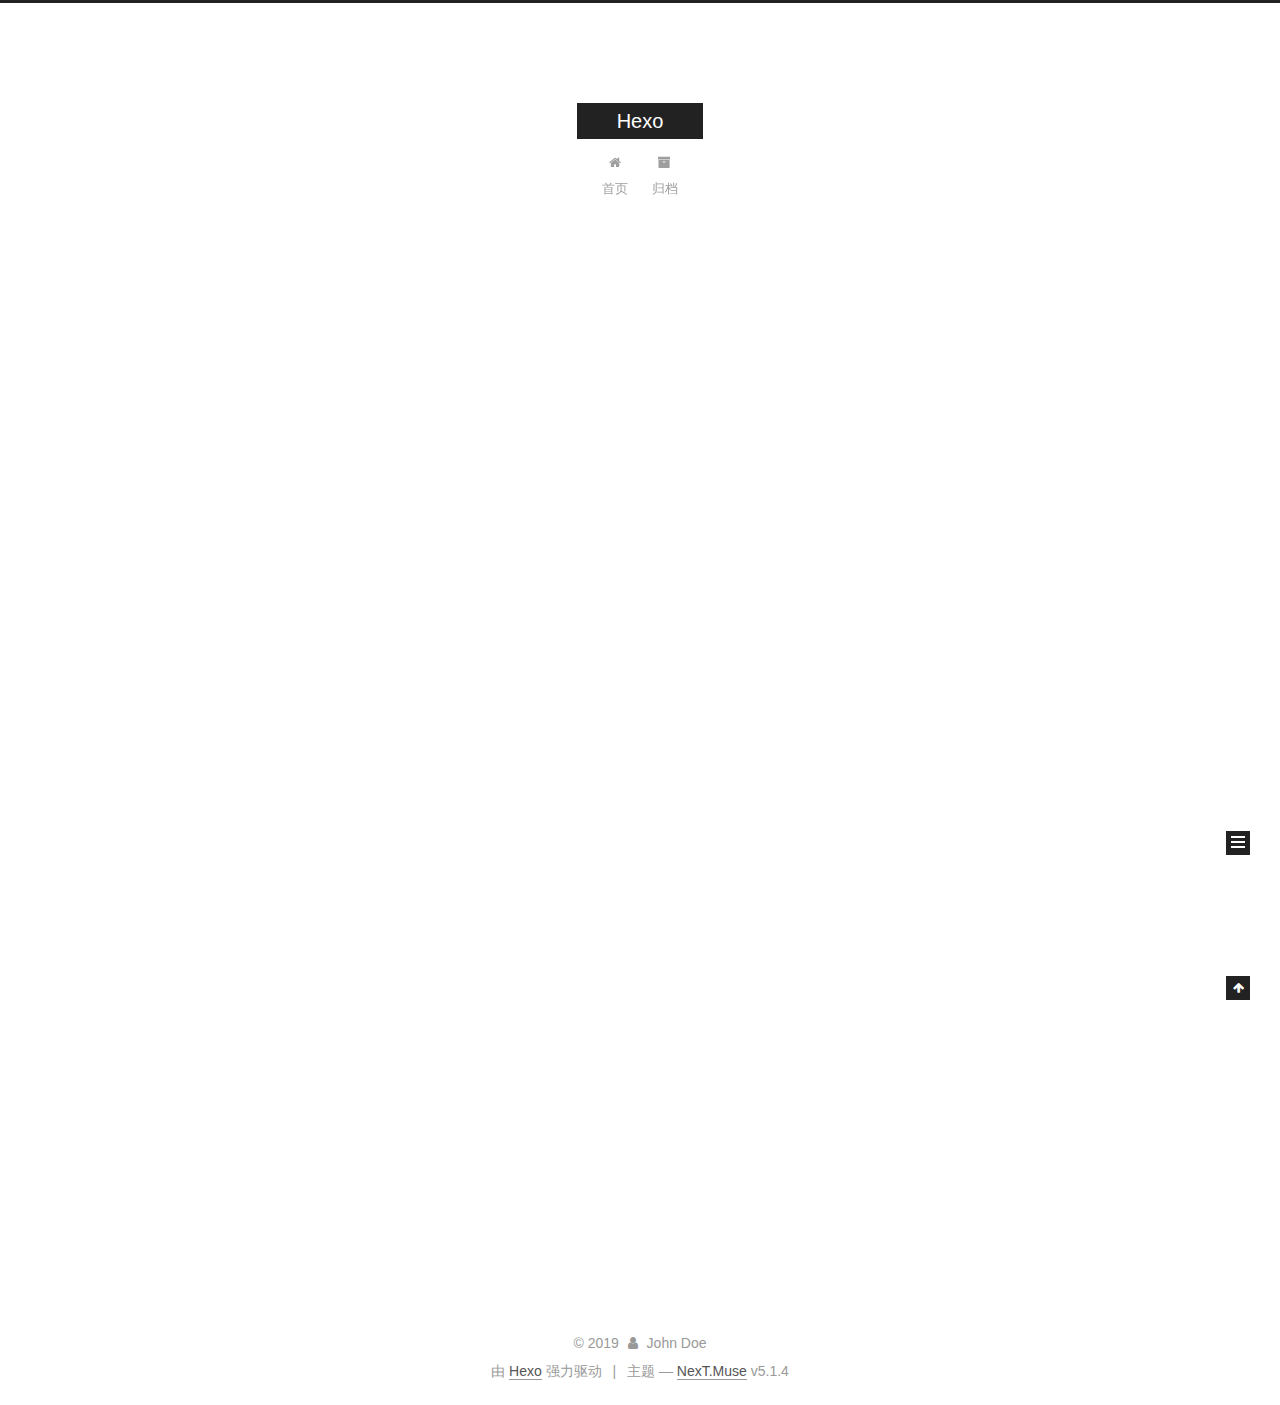
<file: index.html>
<!DOCTYPE html>



  


<html class="theme-next muse use-motion" lang="zh-Hans">
<head><meta name="generator" content="Hexo 3.8.0">
  <meta charset="UTF-8">
<meta http-equiv="X-UA-Compatible" content="IE=edge">
<meta name="viewport" content="width=device-width, initial-scale=1, maximum-scale=1">
<meta name="theme-color" content="#222">









<meta http-equiv="Cache-Control" content="no-transform">
<meta http-equiv="Cache-Control" content="no-siteapp">
















  
  
  <link href="/lib/fancybox/source/jquery.fancybox.css?v=2.1.5" rel="stylesheet" type="text/css">







<link href="/lib/font-awesome/css/font-awesome.min.css?v=4.6.2" rel="stylesheet" type="text/css">

<link href="/css/main.css?v=5.1.4" rel="stylesheet" type="text/css">


  <link rel="apple-touch-icon" sizes="180x180" href="/images/apple-touch-icon-next.png?v=5.1.4">


  <link rel="icon" type="image/png" sizes="32x32" href="/images/favicon-32x32-next.png?v=5.1.4">


  <link rel="icon" type="image/png" sizes="16x16" href="/images/favicon-16x16-next.png?v=5.1.4">


  <link rel="mask-icon" href="/images/logo.svg?v=5.1.4" color="#222">





  <meta name="keywords" content="Hexo, NexT">










<meta property="og:type" content="website">
<meta property="og:title" content="Hexo">
<meta property="og:url" content="http://yoursite.com/index.html">
<meta property="og:site_name" content="Hexo">
<meta property="og:locale" content="zh-Hans">
<meta name="twitter:card" content="summary">
<meta name="twitter:title" content="Hexo">



<script type="text/javascript" id="hexo.configurations">
  var NexT = window.NexT || {};
  var CONFIG = {
    root: '/',
    scheme: 'Muse',
    version: '5.1.4',
    sidebar: {"position":"left","display":"post","offset":12,"b2t":false,"scrollpercent":false,"onmobile":false},
    fancybox: true,
    tabs: true,
    motion: {"enable":true,"async":false,"transition":{"post_block":"fadeIn","post_header":"slideDownIn","post_body":"slideDownIn","coll_header":"slideLeftIn","sidebar":"slideUpIn"}},
    duoshuo: {
      userId: '0',
      author: '博主'
    },
    algolia: {
      applicationID: '',
      apiKey: '',
      indexName: '',
      hits: {"per_page":10},
      labels: {"input_placeholder":"Search for Posts","hits_empty":"We didn't find any results for the search: ${query}","hits_stats":"${hits} results found in ${time} ms"}
    }
  };
</script>



  <link rel="canonical" href="http://yoursite.com/">





  <title>Hexo</title>
  








</head>

<body itemscope itemtype="http://schema.org/WebPage" lang="zh-Hans">

  
  
    
  

  <div class="container sidebar-position-left 
  page-home">
    <div class="headband"></div>

    <header id="header" class="header" itemscope itemtype="http://schema.org/WPHeader">
      <div class="header-inner"><div class="site-brand-wrapper">
  <div class="site-meta ">
    

    <div class="custom-logo-site-title">
      <a href="/" class="brand" rel="start">
        <span class="logo-line-before"><i></i></span>
        <span class="site-title">Hexo</span>
        <span class="logo-line-after"><i></i></span>
      </a>
    </div>
      
        <p class="site-subtitle"></p>
      
  </div>

  <div class="site-nav-toggle">
    <button>
      <span class="btn-bar"></span>
      <span class="btn-bar"></span>
      <span class="btn-bar"></span>
    </button>
  </div>
</div>

<nav class="site-nav">
  

  
    <ul id="menu" class="menu">
      
        
        <li class="menu-item menu-item-home">
          <a href="/" rel="section">
            
              <i class="menu-item-icon fa fa-fw fa-home"></i> <br>
            
            首页
          </a>
        </li>
      
        
        <li class="menu-item menu-item-archives">
          <a href="/archives/" rel="section">
            
              <i class="menu-item-icon fa fa-fw fa-archive"></i> <br>
            
            归档
          </a>
        </li>
      

      
    </ul>
  

  
</nav>



 </div>
    </header>

    <main id="main" class="main">
      <div class="main-inner">
        <div class="content-wrap">
          <div id="content" class="content">
            
  <section id="posts" class="posts-expand">
    
      

  

  
  
  

  <article class="post post-type-normal" itemscope itemtype="http://schema.org/Article">
  
  
  
  <div class="post-block">
    <link itemprop="mainEntityOfPage" href="http://yoursite.com/2019/05/16/hello-world/">

    <span hidden itemprop="author" itemscope itemtype="http://schema.org/Person">
      <meta itemprop="name" content="John Doe">
      <meta itemprop="description" content>
      <meta itemprop="image" content="/images/avatar.gif">
    </span>

    <span hidden itemprop="publisher" itemscope itemtype="http://schema.org/Organization">
      <meta itemprop="name" content="Hexo">
    </span>

    
      <header class="post-header">

        
        
          <h1 class="post-title" itemprop="name headline">
                
                <a class="post-title-link" href="/2019/05/16/hello-world/" itemprop="url">Hello World</a></h1>
        

        <div class="post-meta">
          <span class="post-time">
            
              <span class="post-meta-item-icon">
                <i class="fa fa-calendar-o"></i>
              </span>
              
                <span class="post-meta-item-text">发表于</span>
              
              <time title="创建于" itemprop="dateCreated datePublished" datetime="2019-05-16T14:09:58+08:00">
                2019-05-16
              </time>
            

            

            
          </span>

          

          
            
          

          
          

          

          

          

        </div>
      </header>
    

    
    
    
    <div class="post-body" itemprop="articleBody">

      
      

      
        
          
            <p>Welcome to <a href="https://hexo.io/" target="_blank" rel="noopener">Hexo</a>! This is your very first post. Check <a href="https://hexo.io/docs/" target="_blank" rel="noopener">documentation</a> for more info. If you get any problems when using Hexo, you can find the answer in <a href="https://hexo.io/docs/troubleshooting.html" target="_blank" rel="noopener">troubleshooting</a> or you can ask me on <a href="https://github.com/hexojs/hexo/issues" target="_blank" rel="noopener">GitHub</a>.</p>
<h2 id="Quick-Start"><a href="#Quick-Start" class="headerlink" title="Quick Start"></a>Quick Start</h2><h3 id="Create-a-new-post"><a href="#Create-a-new-post" class="headerlink" title="Create a new post"></a>Create a new post</h3><figure class="highlight bash"><table><tr><td class="gutter"><pre><span class="line">1</span><br></pre></td><td class="code"><pre><span class="line">$ hexo new <span class="string">"My New Post"</span></span><br></pre></td></tr></table></figure>
<p>More info: <a href="https://hexo.io/docs/writing.html" target="_blank" rel="noopener">Writing</a></p>
<h3 id="Run-server"><a href="#Run-server" class="headerlink" title="Run server"></a>Run server</h3><figure class="highlight bash"><table><tr><td class="gutter"><pre><span class="line">1</span><br></pre></td><td class="code"><pre><span class="line">$ hexo server</span><br></pre></td></tr></table></figure>
<p>More info: <a href="https://hexo.io/docs/server.html" target="_blank" rel="noopener">Server</a></p>
<h3 id="Generate-static-files"><a href="#Generate-static-files" class="headerlink" title="Generate static files"></a>Generate static files</h3><figure class="highlight bash"><table><tr><td class="gutter"><pre><span class="line">1</span><br></pre></td><td class="code"><pre><span class="line">$ hexo generate</span><br></pre></td></tr></table></figure>
<p>More info: <a href="https://hexo.io/docs/generating.html" target="_blank" rel="noopener">Generating</a></p>
<h3 id="Deploy-to-remote-sites"><a href="#Deploy-to-remote-sites" class="headerlink" title="Deploy to remote sites"></a>Deploy to remote sites</h3><figure class="highlight bash"><table><tr><td class="gutter"><pre><span class="line">1</span><br></pre></td><td class="code"><pre><span class="line">$ hexo deploy</span><br></pre></td></tr></table></figure>
<p>More info: <a href="https://hexo.io/docs/deployment.html" target="_blank" rel="noopener">Deployment</a></p>

          
        
      
    </div>
    
    
    

    

    

    

    <footer class="post-footer">
      

      

      

      
      
        <div class="post-eof"></div>
      
    </footer>
  </div>
  
  
  
  </article>


    
  </section>

  


          </div>
          


          

        </div>
        
          
  
  <div class="sidebar-toggle">
    <div class="sidebar-toggle-line-wrap">
      <span class="sidebar-toggle-line sidebar-toggle-line-first"></span>
      <span class="sidebar-toggle-line sidebar-toggle-line-middle"></span>
      <span class="sidebar-toggle-line sidebar-toggle-line-last"></span>
    </div>
  </div>

  <aside id="sidebar" class="sidebar">
    
    <div class="sidebar-inner">

      

      

      <section class="site-overview-wrap sidebar-panel sidebar-panel-active">
        <div class="site-overview">
          <div class="site-author motion-element" itemprop="author" itemscope itemtype="http://schema.org/Person">
            
              <p class="site-author-name" itemprop="name">John Doe</p>
              <p class="site-description motion-element" itemprop="description"></p>
          </div>

          <nav class="site-state motion-element">

            
              <div class="site-state-item site-state-posts">
              
                <a href="/archives/">
              
                  <span class="site-state-item-count">1</span>
                  <span class="site-state-item-name">日志</span>
                </a>
              </div>
            

            

            

          </nav>

          

          

          
          

          
          

          

        </div>
      </section>

      

      

    </div>
  </aside>


        
      </div>
    </main>

    <footer id="footer" class="footer">
      <div class="footer-inner">
        <div class="copyright">&copy; <span itemprop="copyrightYear">2019</span>
  <span class="with-love">
    <i class="fa fa-user"></i>
  </span>
  <span class="author" itemprop="copyrightHolder">John Doe</span>

  
</div>


  <div class="powered-by">由 <a class="theme-link" target="_blank" href="https://hexo.io">Hexo</a> 强力驱动</div>



  <span class="post-meta-divider">|</span>



  <div class="theme-info">主题 &mdash; <a class="theme-link" target="_blank" href="https://github.com/iissnan/hexo-theme-next">NexT.Muse</a> v5.1.4</div>




        







        
      </div>
    </footer>

    
      <div class="back-to-top">
        <i class="fa fa-arrow-up"></i>
        
      </div>
    

    

  </div>

  

<script type="text/javascript">
  if (Object.prototype.toString.call(window.Promise) !== '[object Function]') {
    window.Promise = null;
  }
</script>









  












  
  
    <script type="text/javascript" src="/lib/jquery/index.js?v=2.1.3"></script>
  

  
  
    <script type="text/javascript" src="/lib/fastclick/lib/fastclick.min.js?v=1.0.6"></script>
  

  
  
    <script type="text/javascript" src="/lib/jquery_lazyload/jquery.lazyload.js?v=1.9.7"></script>
  

  
  
    <script type="text/javascript" src="/lib/velocity/velocity.min.js?v=1.2.1"></script>
  

  
  
    <script type="text/javascript" src="/lib/velocity/velocity.ui.min.js?v=1.2.1"></script>
  

  
  
    <script type="text/javascript" src="/lib/fancybox/source/jquery.fancybox.pack.js?v=2.1.5"></script>
  


  


  <script type="text/javascript" src="/js/src/utils.js?v=5.1.4"></script>

  <script type="text/javascript" src="/js/src/motion.js?v=5.1.4"></script>



  
  

  

  


  <script type="text/javascript" src="/js/src/bootstrap.js?v=5.1.4"></script>



  


  




	





  





  












  





  

  

  

  
  

  

  

  

</body>
</html>
</file>
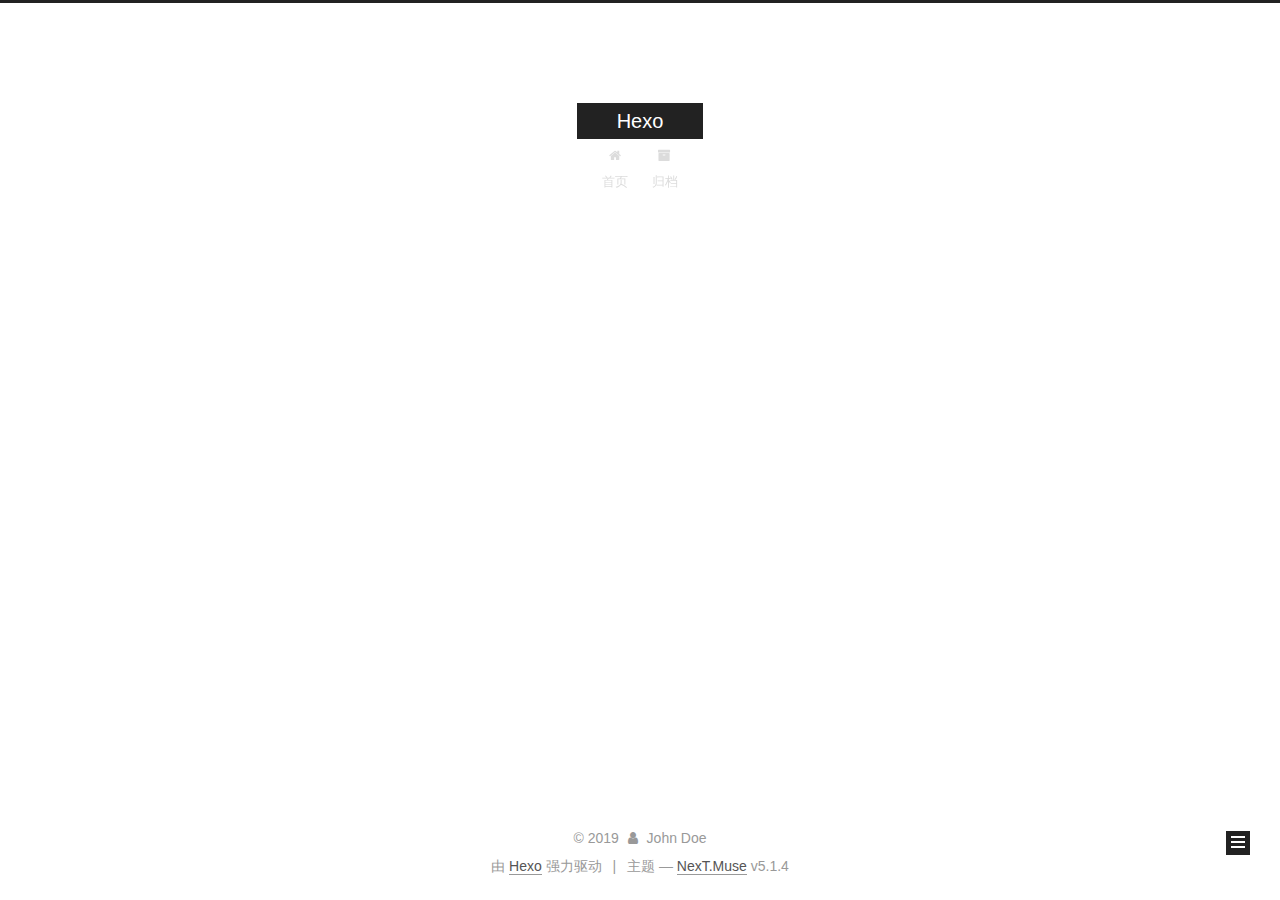
<file: archives/index.html>
<!DOCTYPE html>



  


<html class="theme-next muse use-motion" lang="zh-Hans">
<head><meta name="generator" content="Hexo 3.8.0">
  <meta charset="UTF-8">
<meta http-equiv="X-UA-Compatible" content="IE=edge">
<meta name="viewport" content="width=device-width, initial-scale=1, maximum-scale=1">
<meta name="theme-color" content="#222">









<meta http-equiv="Cache-Control" content="no-transform">
<meta http-equiv="Cache-Control" content="no-siteapp">
















  
  
  <link href="/lib/fancybox/source/jquery.fancybox.css?v=2.1.5" rel="stylesheet" type="text/css">







<link href="/lib/font-awesome/css/font-awesome.min.css?v=4.6.2" rel="stylesheet" type="text/css">

<link href="/css/main.css?v=5.1.4" rel="stylesheet" type="text/css">


  <link rel="apple-touch-icon" sizes="180x180" href="/images/apple-touch-icon-next.png?v=5.1.4">


  <link rel="icon" type="image/png" sizes="32x32" href="/images/favicon-32x32-next.png?v=5.1.4">


  <link rel="icon" type="image/png" sizes="16x16" href="/images/favicon-16x16-next.png?v=5.1.4">


  <link rel="mask-icon" href="/images/logo.svg?v=5.1.4" color="#222">





  <meta name="keywords" content="Hexo, NexT">










<meta property="og:type" content="website">
<meta property="og:title" content="Hexo">
<meta property="og:url" content="http://yoursite.com/archives/index.html">
<meta property="og:site_name" content="Hexo">
<meta property="og:locale" content="zh-Hans">
<meta name="twitter:card" content="summary">
<meta name="twitter:title" content="Hexo">



<script type="text/javascript" id="hexo.configurations">
  var NexT = window.NexT || {};
  var CONFIG = {
    root: '/',
    scheme: 'Muse',
    version: '5.1.4',
    sidebar: {"position":"left","display":"post","offset":12,"b2t":false,"scrollpercent":false,"onmobile":false},
    fancybox: true,
    tabs: true,
    motion: {"enable":true,"async":false,"transition":{"post_block":"fadeIn","post_header":"slideDownIn","post_body":"slideDownIn","coll_header":"slideLeftIn","sidebar":"slideUpIn"}},
    duoshuo: {
      userId: '0',
      author: '博主'
    },
    algolia: {
      applicationID: '',
      apiKey: '',
      indexName: '',
      hits: {"per_page":10},
      labels: {"input_placeholder":"Search for Posts","hits_empty":"We didn't find any results for the search: ${query}","hits_stats":"${hits} results found in ${time} ms"}
    }
  };
</script>



  <link rel="canonical" href="http://yoursite.com/archives/">





  <title>归档 | Hexo</title>
  








</head>

<body itemscope itemtype="http://schema.org/WebPage" lang="zh-Hans">

  
  
    
  

  <div class="container sidebar-position-left page-archive">
    <div class="headband"></div>

    <header id="header" class="header" itemscope itemtype="http://schema.org/WPHeader">
      <div class="header-inner"><div class="site-brand-wrapper">
  <div class="site-meta ">
    

    <div class="custom-logo-site-title">
      <a href="/" class="brand" rel="start">
        <span class="logo-line-before"><i></i></span>
        <span class="site-title">Hexo</span>
        <span class="logo-line-after"><i></i></span>
      </a>
    </div>
      
        <p class="site-subtitle"></p>
      
  </div>

  <div class="site-nav-toggle">
    <button>
      <span class="btn-bar"></span>
      <span class="btn-bar"></span>
      <span class="btn-bar"></span>
    </button>
  </div>
</div>

<nav class="site-nav">
  

  
    <ul id="menu" class="menu">
      
        
        <li class="menu-item menu-item-home">
          <a href="/" rel="section">
            
              <i class="menu-item-icon fa fa-fw fa-home"></i> <br>
            
            首页
          </a>
        </li>
      
        
        <li class="menu-item menu-item-archives">
          <a href="/archives/" rel="section">
            
              <i class="menu-item-icon fa fa-fw fa-archive"></i> <br>
            
            归档
          </a>
        </li>
      

      
    </ul>
  

  
</nav>



 </div>
    </header>

    <main id="main" class="main">
      <div class="main-inner">
        <div class="content-wrap">
          <div id="content" class="content">
            

  
  
  
  <div class="post-block archive">
    <div id="posts" class="posts-collapse">
      <span class="archive-move-on"></span>

      <span class="archive-page-counter">
        
        
        
          
        
        嗯..! 目前共计 1 篇日志。 继续努力。
      </span>

      

        
        
        

        
          
          <div class="collection-title">
            <h1 class="archive-year" id="archive-year-2019">2019</h1>
          </div>
        
        

        

  <article class="post post-type-normal" itemscope itemtype="http://schema.org/Article">
    <header class="post-header">

      <h2 class="post-title">
        
            <a class="post-title-link" href="/2019/05/16/hello-world/" itemprop="url">
              
                <span itemprop="name">Hello World</span>
              
            </a>
        
      </h2>

      <div class="post-meta">
        <time class="post-time" itemprop="dateCreated" datetime="2019-05-16T14:09:58+08:00" content="2019-05-16">
          05-16
        </time>
      </div>

    </header>
  </article>



      

    </div>
  </div>
  
  
  

  



          </div>
          


          

        </div>
        
          
  
  <div class="sidebar-toggle">
    <div class="sidebar-toggle-line-wrap">
      <span class="sidebar-toggle-line sidebar-toggle-line-first"></span>
      <span class="sidebar-toggle-line sidebar-toggle-line-middle"></span>
      <span class="sidebar-toggle-line sidebar-toggle-line-last"></span>
    </div>
  </div>

  <aside id="sidebar" class="sidebar">
    
    <div class="sidebar-inner">

      

      

      <section class="site-overview-wrap sidebar-panel sidebar-panel-active">
        <div class="site-overview">
          <div class="site-author motion-element" itemprop="author" itemscope itemtype="http://schema.org/Person">
            
              <p class="site-author-name" itemprop="name">John Doe</p>
              <p class="site-description motion-element" itemprop="description"></p>
          </div>

          <nav class="site-state motion-element">

            
              <div class="site-state-item site-state-posts">
              
                <a href="/archives/">
              
                  <span class="site-state-item-count">1</span>
                  <span class="site-state-item-name">日志</span>
                </a>
              </div>
            

            

            

          </nav>

          

          

          
          

          
          

          

        </div>
      </section>

      

      

    </div>
  </aside>


        
      </div>
    </main>

    <footer id="footer" class="footer">
      <div class="footer-inner">
        <div class="copyright">&copy; <span itemprop="copyrightYear">2019</span>
  <span class="with-love">
    <i class="fa fa-user"></i>
  </span>
  <span class="author" itemprop="copyrightHolder">John Doe</span>

  
</div>


  <div class="powered-by">由 <a class="theme-link" target="_blank" href="https://hexo.io">Hexo</a> 强力驱动</div>



  <span class="post-meta-divider">|</span>



  <div class="theme-info">主题 &mdash; <a class="theme-link" target="_blank" href="https://github.com/iissnan/hexo-theme-next">NexT.Muse</a> v5.1.4</div>




        







        
      </div>
    </footer>

    
      <div class="back-to-top">
        <i class="fa fa-arrow-up"></i>
        
      </div>
    

    

  </div>

  

<script type="text/javascript">
  if (Object.prototype.toString.call(window.Promise) !== '[object Function]') {
    window.Promise = null;
  }
</script>









  












  
  
    <script type="text/javascript" src="/lib/jquery/index.js?v=2.1.3"></script>
  

  
  
    <script type="text/javascript" src="/lib/fastclick/lib/fastclick.min.js?v=1.0.6"></script>
  

  
  
    <script type="text/javascript" src="/lib/jquery_lazyload/jquery.lazyload.js?v=1.9.7"></script>
  

  
  
    <script type="text/javascript" src="/lib/velocity/velocity.min.js?v=1.2.1"></script>
  

  
  
    <script type="text/javascript" src="/lib/velocity/velocity.ui.min.js?v=1.2.1"></script>
  

  
  
    <script type="text/javascript" src="/lib/fancybox/source/jquery.fancybox.pack.js?v=2.1.5"></script>
  


  


  <script type="text/javascript" src="/js/src/utils.js?v=5.1.4"></script>

  <script type="text/javascript" src="/js/src/motion.js?v=5.1.4"></script>



  
  

  

  


  <script type="text/javascript" src="/js/src/bootstrap.js?v=5.1.4"></script>



  


  




	





  





  












  





  

  

  

  
  

  

  

  

</body>
</html>
</file>
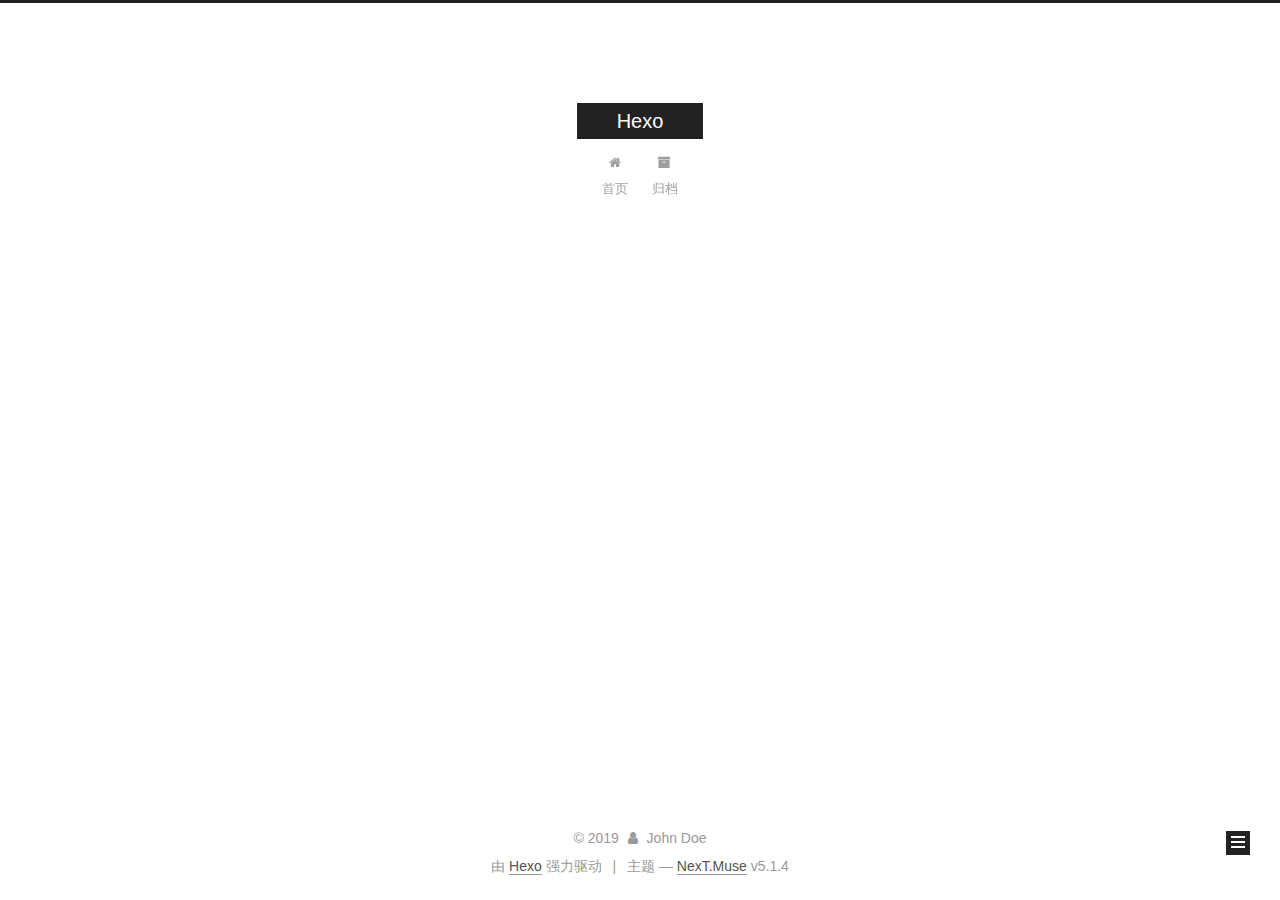
<file: archives/2019/index.html>
<!DOCTYPE html>



  


<html class="theme-next muse use-motion" lang="zh-Hans">
<head><meta name="generator" content="Hexo 3.8.0">
  <meta charset="UTF-8">
<meta http-equiv="X-UA-Compatible" content="IE=edge">
<meta name="viewport" content="width=device-width, initial-scale=1, maximum-scale=1">
<meta name="theme-color" content="#222">









<meta http-equiv="Cache-Control" content="no-transform">
<meta http-equiv="Cache-Control" content="no-siteapp">
















  
  
  <link href="/lib/fancybox/source/jquery.fancybox.css?v=2.1.5" rel="stylesheet" type="text/css">







<link href="/lib/font-awesome/css/font-awesome.min.css?v=4.6.2" rel="stylesheet" type="text/css">

<link href="/css/main.css?v=5.1.4" rel="stylesheet" type="text/css">


  <link rel="apple-touch-icon" sizes="180x180" href="/images/apple-touch-icon-next.png?v=5.1.4">


  <link rel="icon" type="image/png" sizes="32x32" href="/images/favicon-32x32-next.png?v=5.1.4">


  <link rel="icon" type="image/png" sizes="16x16" href="/images/favicon-16x16-next.png?v=5.1.4">


  <link rel="mask-icon" href="/images/logo.svg?v=5.1.4" color="#222">





  <meta name="keywords" content="Hexo, NexT">










<meta property="og:type" content="website">
<meta property="og:title" content="Hexo">
<meta property="og:url" content="http://yoursite.com/archives/2019/index.html">
<meta property="og:site_name" content="Hexo">
<meta property="og:locale" content="zh-Hans">
<meta name="twitter:card" content="summary">
<meta name="twitter:title" content="Hexo">



<script type="text/javascript" id="hexo.configurations">
  var NexT = window.NexT || {};
  var CONFIG = {
    root: '/',
    scheme: 'Muse',
    version: '5.1.4',
    sidebar: {"position":"left","display":"post","offset":12,"b2t":false,"scrollpercent":false,"onmobile":false},
    fancybox: true,
    tabs: true,
    motion: {"enable":true,"async":false,"transition":{"post_block":"fadeIn","post_header":"slideDownIn","post_body":"slideDownIn","coll_header":"slideLeftIn","sidebar":"slideUpIn"}},
    duoshuo: {
      userId: '0',
      author: '博主'
    },
    algolia: {
      applicationID: '',
      apiKey: '',
      indexName: '',
      hits: {"per_page":10},
      labels: {"input_placeholder":"Search for Posts","hits_empty":"We didn't find any results for the search: ${query}","hits_stats":"${hits} results found in ${time} ms"}
    }
  };
</script>



  <link rel="canonical" href="http://yoursite.com/archives/2019/">





  <title>归档 | Hexo</title>
  








</head>

<body itemscope itemtype="http://schema.org/WebPage" lang="zh-Hans">

  
  
    
  

  <div class="container sidebar-position-left page-archive">
    <div class="headband"></div>

    <header id="header" class="header" itemscope itemtype="http://schema.org/WPHeader">
      <div class="header-inner"><div class="site-brand-wrapper">
  <div class="site-meta ">
    

    <div class="custom-logo-site-title">
      <a href="/" class="brand" rel="start">
        <span class="logo-line-before"><i></i></span>
        <span class="site-title">Hexo</span>
        <span class="logo-line-after"><i></i></span>
      </a>
    </div>
      
        <p class="site-subtitle"></p>
      
  </div>

  <div class="site-nav-toggle">
    <button>
      <span class="btn-bar"></span>
      <span class="btn-bar"></span>
      <span class="btn-bar"></span>
    </button>
  </div>
</div>

<nav class="site-nav">
  

  
    <ul id="menu" class="menu">
      
        
        <li class="menu-item menu-item-home">
          <a href="/" rel="section">
            
              <i class="menu-item-icon fa fa-fw fa-home"></i> <br>
            
            首页
          </a>
        </li>
      
        
        <li class="menu-item menu-item-archives">
          <a href="/archives/" rel="section">
            
              <i class="menu-item-icon fa fa-fw fa-archive"></i> <br>
            
            归档
          </a>
        </li>
      

      
    </ul>
  

  
</nav>



 </div>
    </header>

    <main id="main" class="main">
      <div class="main-inner">
        <div class="content-wrap">
          <div id="content" class="content">
            

  
  
  
  <div class="post-block archive">
    <div id="posts" class="posts-collapse">
      <span class="archive-move-on"></span>

      <span class="archive-page-counter">
        
        
        
          
        
        嗯..! 目前共计 1 篇日志。 继续努力。
      </span>

      

        
        
        

        
          
          <div class="collection-title">
            <h1 class="archive-year" id="archive-year-2019">2019</h1>
          </div>
        
        

        

  <article class="post post-type-normal" itemscope itemtype="http://schema.org/Article">
    <header class="post-header">

      <h2 class="post-title">
        
            <a class="post-title-link" href="/2019/05/16/hello-world/" itemprop="url">
              
                <span itemprop="name">Hello World</span>
              
            </a>
        
      </h2>

      <div class="post-meta">
        <time class="post-time" itemprop="dateCreated" datetime="2019-05-16T14:09:58+08:00" content="2019-05-16">
          05-16
        </time>
      </div>

    </header>
  </article>



      

    </div>
  </div>
  
  
  

  



          </div>
          


          

        </div>
        
          
  
  <div class="sidebar-toggle">
    <div class="sidebar-toggle-line-wrap">
      <span class="sidebar-toggle-line sidebar-toggle-line-first"></span>
      <span class="sidebar-toggle-line sidebar-toggle-line-middle"></span>
      <span class="sidebar-toggle-line sidebar-toggle-line-last"></span>
    </div>
  </div>

  <aside id="sidebar" class="sidebar">
    
    <div class="sidebar-inner">

      

      

      <section class="site-overview-wrap sidebar-panel sidebar-panel-active">
        <div class="site-overview">
          <div class="site-author motion-element" itemprop="author" itemscope itemtype="http://schema.org/Person">
            
              <p class="site-author-name" itemprop="name">John Doe</p>
              <p class="site-description motion-element" itemprop="description"></p>
          </div>

          <nav class="site-state motion-element">

            
              <div class="site-state-item site-state-posts">
              
                <a href="/archives/">
              
                  <span class="site-state-item-count">1</span>
                  <span class="site-state-item-name">日志</span>
                </a>
              </div>
            

            

            

          </nav>

          

          

          
          

          
          

          

        </div>
      </section>

      

      

    </div>
  </aside>


        
      </div>
    </main>

    <footer id="footer" class="footer">
      <div class="footer-inner">
        <div class="copyright">&copy; <span itemprop="copyrightYear">2019</span>
  <span class="with-love">
    <i class="fa fa-user"></i>
  </span>
  <span class="author" itemprop="copyrightHolder">John Doe</span>

  
</div>


  <div class="powered-by">由 <a class="theme-link" target="_blank" href="https://hexo.io">Hexo</a> 强力驱动</div>



  <span class="post-meta-divider">|</span>



  <div class="theme-info">主题 &mdash; <a class="theme-link" target="_blank" href="https://github.com/iissnan/hexo-theme-next">NexT.Muse</a> v5.1.4</div>




        







        
      </div>
    </footer>

    
      <div class="back-to-top">
        <i class="fa fa-arrow-up"></i>
        
      </div>
    

    

  </div>

  

<script type="text/javascript">
  if (Object.prototype.toString.call(window.Promise) !== '[object Function]') {
    window.Promise = null;
  }
</script>









  












  
  
    <script type="text/javascript" src="/lib/jquery/index.js?v=2.1.3"></script>
  

  
  
    <script type="text/javascript" src="/lib/fastclick/lib/fastclick.min.js?v=1.0.6"></script>
  

  
  
    <script type="text/javascript" src="/lib/jquery_lazyload/jquery.lazyload.js?v=1.9.7"></script>
  

  
  
    <script type="text/javascript" src="/lib/velocity/velocity.min.js?v=1.2.1"></script>
  

  
  
    <script type="text/javascript" src="/lib/velocity/velocity.ui.min.js?v=1.2.1"></script>
  

  
  
    <script type="text/javascript" src="/lib/fancybox/source/jquery.fancybox.pack.js?v=2.1.5"></script>
  


  


  <script type="text/javascript" src="/js/src/utils.js?v=5.1.4"></script>

  <script type="text/javascript" src="/js/src/motion.js?v=5.1.4"></script>



  
  

  

  


  <script type="text/javascript" src="/js/src/bootstrap.js?v=5.1.4"></script>



  


  




	





  





  












  





  

  

  

  
  

  

  

  

</body>
</html>
</file>
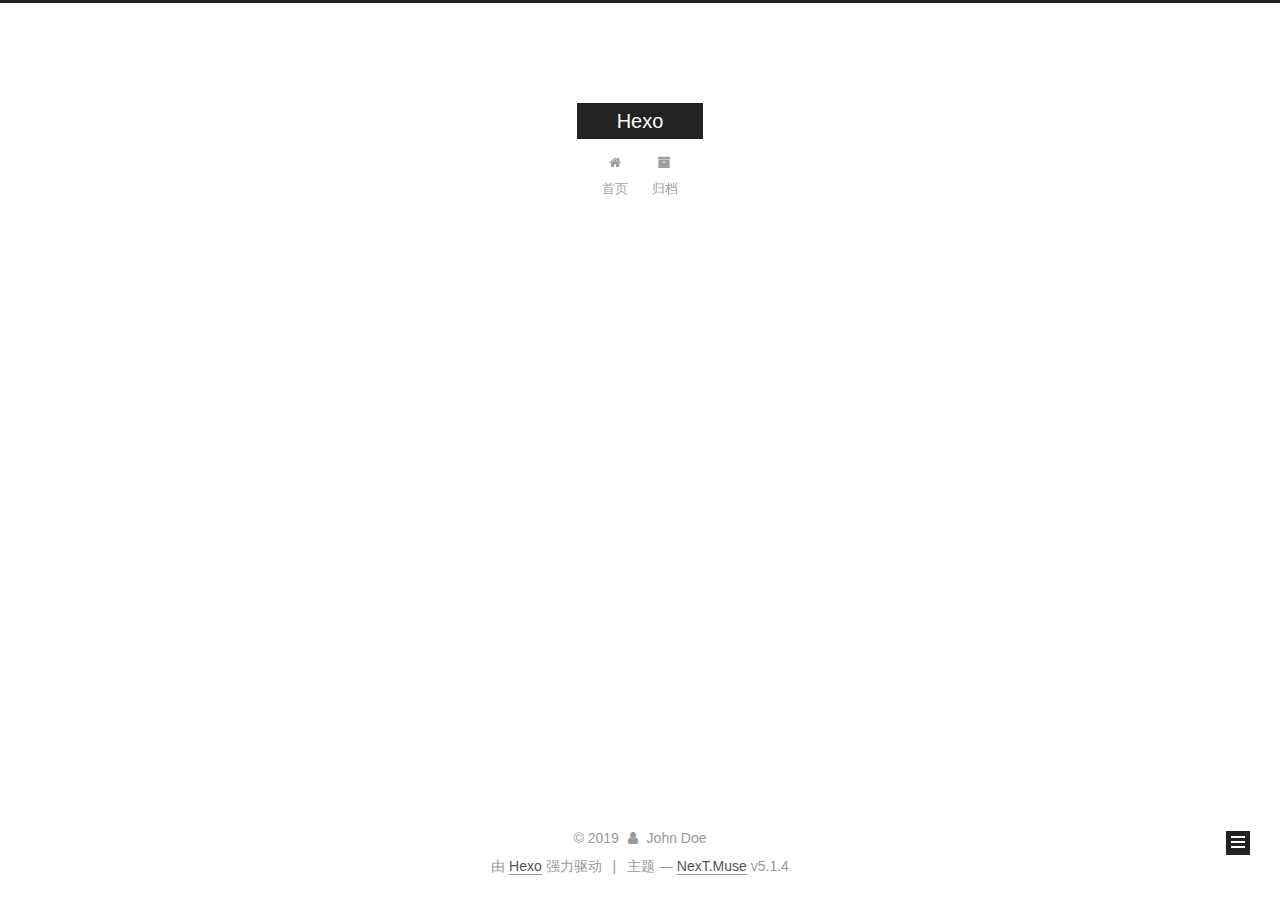
<file: archives/2019/05/index.html>
<!DOCTYPE html>



  


<html class="theme-next muse use-motion" lang="zh-Hans">
<head><meta name="generator" content="Hexo 3.8.0">
  <meta charset="UTF-8">
<meta http-equiv="X-UA-Compatible" content="IE=edge">
<meta name="viewport" content="width=device-width, initial-scale=1, maximum-scale=1">
<meta name="theme-color" content="#222">









<meta http-equiv="Cache-Control" content="no-transform">
<meta http-equiv="Cache-Control" content="no-siteapp">
















  
  
  <link href="/lib/fancybox/source/jquery.fancybox.css?v=2.1.5" rel="stylesheet" type="text/css">







<link href="/lib/font-awesome/css/font-awesome.min.css?v=4.6.2" rel="stylesheet" type="text/css">

<link href="/css/main.css?v=5.1.4" rel="stylesheet" type="text/css">


  <link rel="apple-touch-icon" sizes="180x180" href="/images/apple-touch-icon-next.png?v=5.1.4">


  <link rel="icon" type="image/png" sizes="32x32" href="/images/favicon-32x32-next.png?v=5.1.4">


  <link rel="icon" type="image/png" sizes="16x16" href="/images/favicon-16x16-next.png?v=5.1.4">


  <link rel="mask-icon" href="/images/logo.svg?v=5.1.4" color="#222">





  <meta name="keywords" content="Hexo, NexT">










<meta property="og:type" content="website">
<meta property="og:title" content="Hexo">
<meta property="og:url" content="http://yoursite.com/archives/2019/05/index.html">
<meta property="og:site_name" content="Hexo">
<meta property="og:locale" content="zh-Hans">
<meta name="twitter:card" content="summary">
<meta name="twitter:title" content="Hexo">



<script type="text/javascript" id="hexo.configurations">
  var NexT = window.NexT || {};
  var CONFIG = {
    root: '/',
    scheme: 'Muse',
    version: '5.1.4',
    sidebar: {"position":"left","display":"post","offset":12,"b2t":false,"scrollpercent":false,"onmobile":false},
    fancybox: true,
    tabs: true,
    motion: {"enable":true,"async":false,"transition":{"post_block":"fadeIn","post_header":"slideDownIn","post_body":"slideDownIn","coll_header":"slideLeftIn","sidebar":"slideUpIn"}},
    duoshuo: {
      userId: '0',
      author: '博主'
    },
    algolia: {
      applicationID: '',
      apiKey: '',
      indexName: '',
      hits: {"per_page":10},
      labels: {"input_placeholder":"Search for Posts","hits_empty":"We didn't find any results for the search: ${query}","hits_stats":"${hits} results found in ${time} ms"}
    }
  };
</script>



  <link rel="canonical" href="http://yoursite.com/archives/2019/05/">





  <title>归档 | Hexo</title>
  








</head>

<body itemscope itemtype="http://schema.org/WebPage" lang="zh-Hans">

  
  
    
  

  <div class="container sidebar-position-left page-archive">
    <div class="headband"></div>

    <header id="header" class="header" itemscope itemtype="http://schema.org/WPHeader">
      <div class="header-inner"><div class="site-brand-wrapper">
  <div class="site-meta ">
    

    <div class="custom-logo-site-title">
      <a href="/" class="brand" rel="start">
        <span class="logo-line-before"><i></i></span>
        <span class="site-title">Hexo</span>
        <span class="logo-line-after"><i></i></span>
      </a>
    </div>
      
        <p class="site-subtitle"></p>
      
  </div>

  <div class="site-nav-toggle">
    <button>
      <span class="btn-bar"></span>
      <span class="btn-bar"></span>
      <span class="btn-bar"></span>
    </button>
  </div>
</div>

<nav class="site-nav">
  

  
    <ul id="menu" class="menu">
      
        
        <li class="menu-item menu-item-home">
          <a href="/" rel="section">
            
              <i class="menu-item-icon fa fa-fw fa-home"></i> <br>
            
            首页
          </a>
        </li>
      
        
        <li class="menu-item menu-item-archives">
          <a href="/archives/" rel="section">
            
              <i class="menu-item-icon fa fa-fw fa-archive"></i> <br>
            
            归档
          </a>
        </li>
      

      
    </ul>
  

  
</nav>



 </div>
    </header>

    <main id="main" class="main">
      <div class="main-inner">
        <div class="content-wrap">
          <div id="content" class="content">
            

  
  
  
  <div class="post-block archive">
    <div id="posts" class="posts-collapse">
      <span class="archive-move-on"></span>

      <span class="archive-page-counter">
        
        
        
          
        
        嗯..! 目前共计 1 篇日志。 继续努力。
      </span>

      

        
        
        

        
          
          <div class="collection-title">
            <h1 class="archive-year" id="archive-year-2019">2019</h1>
          </div>
        
        

        

  <article class="post post-type-normal" itemscope itemtype="http://schema.org/Article">
    <header class="post-header">

      <h2 class="post-title">
        
            <a class="post-title-link" href="/2019/05/16/hello-world/" itemprop="url">
              
                <span itemprop="name">Hello World</span>
              
            </a>
        
      </h2>

      <div class="post-meta">
        <time class="post-time" itemprop="dateCreated" datetime="2019-05-16T14:09:58+08:00" content="2019-05-16">
          05-16
        </time>
      </div>

    </header>
  </article>



      

    </div>
  </div>
  
  
  

  



          </div>
          


          

        </div>
        
          
  
  <div class="sidebar-toggle">
    <div class="sidebar-toggle-line-wrap">
      <span class="sidebar-toggle-line sidebar-toggle-line-first"></span>
      <span class="sidebar-toggle-line sidebar-toggle-line-middle"></span>
      <span class="sidebar-toggle-line sidebar-toggle-line-last"></span>
    </div>
  </div>

  <aside id="sidebar" class="sidebar">
    
    <div class="sidebar-inner">

      

      

      <section class="site-overview-wrap sidebar-panel sidebar-panel-active">
        <div class="site-overview">
          <div class="site-author motion-element" itemprop="author" itemscope itemtype="http://schema.org/Person">
            
              <p class="site-author-name" itemprop="name">John Doe</p>
              <p class="site-description motion-element" itemprop="description"></p>
          </div>

          <nav class="site-state motion-element">

            
              <div class="site-state-item site-state-posts">
              
                <a href="/archives/">
              
                  <span class="site-state-item-count">1</span>
                  <span class="site-state-item-name">日志</span>
                </a>
              </div>
            

            

            

          </nav>

          

          

          
          

          
          

          

        </div>
      </section>

      

      

    </div>
  </aside>


        
      </div>
    </main>

    <footer id="footer" class="footer">
      <div class="footer-inner">
        <div class="copyright">&copy; <span itemprop="copyrightYear">2019</span>
  <span class="with-love">
    <i class="fa fa-user"></i>
  </span>
  <span class="author" itemprop="copyrightHolder">John Doe</span>

  
</div>


  <div class="powered-by">由 <a class="theme-link" target="_blank" href="https://hexo.io">Hexo</a> 强力驱动</div>



  <span class="post-meta-divider">|</span>



  <div class="theme-info">主题 &mdash; <a class="theme-link" target="_blank" href="https://github.com/iissnan/hexo-theme-next">NexT.Muse</a> v5.1.4</div>




        







        
      </div>
    </footer>

    
      <div class="back-to-top">
        <i class="fa fa-arrow-up"></i>
        
      </div>
    

    

  </div>

  

<script type="text/javascript">
  if (Object.prototype.toString.call(window.Promise) !== '[object Function]') {
    window.Promise = null;
  }
</script>









  












  
  
    <script type="text/javascript" src="/lib/jquery/index.js?v=2.1.3"></script>
  

  
  
    <script type="text/javascript" src="/lib/fastclick/lib/fastclick.min.js?v=1.0.6"></script>
  

  
  
    <script type="text/javascript" src="/lib/jquery_lazyload/jquery.lazyload.js?v=1.9.7"></script>
  

  
  
    <script type="text/javascript" src="/lib/velocity/velocity.min.js?v=1.2.1"></script>
  

  
  
    <script type="text/javascript" src="/lib/velocity/velocity.ui.min.js?v=1.2.1"></script>
  

  
  
    <script type="text/javascript" src="/lib/fancybox/source/jquery.fancybox.pack.js?v=2.1.5"></script>
  


  


  <script type="text/javascript" src="/js/src/utils.js?v=5.1.4"></script>

  <script type="text/javascript" src="/js/src/motion.js?v=5.1.4"></script>



  
  

  

  


  <script type="text/javascript" src="/js/src/bootstrap.js?v=5.1.4"></script>



  


  




	





  





  












  





  

  

  

  
  

  

  

  

</body>
</html>
</file>
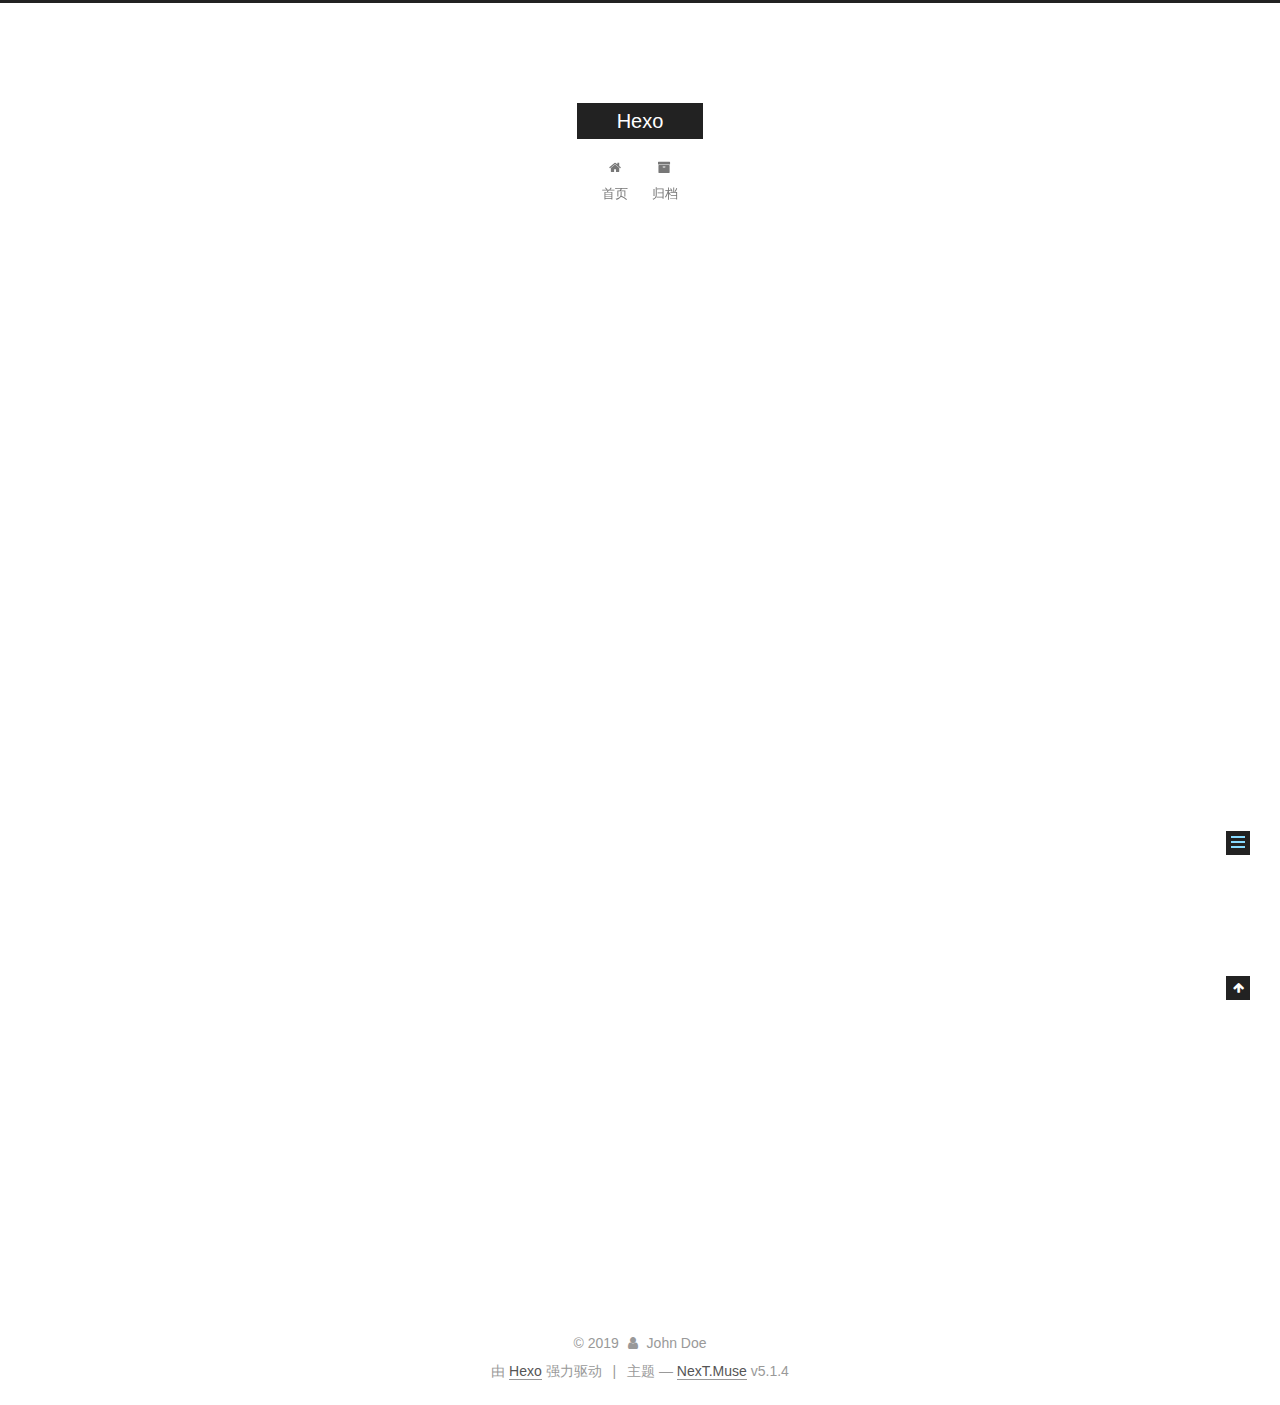
<file: 2019/05/16/hello-world/index.html>
<!DOCTYPE html>



  


<html class="theme-next muse use-motion" lang="zh-Hans">
<head><meta name="generator" content="Hexo 3.8.0">
  <meta charset="UTF-8">
<meta http-equiv="X-UA-Compatible" content="IE=edge">
<meta name="viewport" content="width=device-width, initial-scale=1, maximum-scale=1">
<meta name="theme-color" content="#222">









<meta http-equiv="Cache-Control" content="no-transform">
<meta http-equiv="Cache-Control" content="no-siteapp">
















  
  
  <link href="/lib/fancybox/source/jquery.fancybox.css?v=2.1.5" rel="stylesheet" type="text/css">







<link href="/lib/font-awesome/css/font-awesome.min.css?v=4.6.2" rel="stylesheet" type="text/css">

<link href="/css/main.css?v=5.1.4" rel="stylesheet" type="text/css">


  <link rel="apple-touch-icon" sizes="180x180" href="/images/apple-touch-icon-next.png?v=5.1.4">


  <link rel="icon" type="image/png" sizes="32x32" href="/images/favicon-32x32-next.png?v=5.1.4">


  <link rel="icon" type="image/png" sizes="16x16" href="/images/favicon-16x16-next.png?v=5.1.4">


  <link rel="mask-icon" href="/images/logo.svg?v=5.1.4" color="#222">





  <meta name="keywords" content="Hexo, NexT">










<meta name="description" content="Welcome to Hexo! This is your very first post. Check documentation for more info. If you get any problems when using Hexo, you can find the answer in troubleshooting or you can ask me on GitHub. Quick">
<meta property="og:type" content="article">
<meta property="og:title" content="Hello World">
<meta property="og:url" content="http://yoursite.com/2019/05/16/hello-world/index.html">
<meta property="og:site_name" content="Hexo">
<meta property="og:description" content="Welcome to Hexo! This is your very first post. Check documentation for more info. If you get any problems when using Hexo, you can find the answer in troubleshooting or you can ask me on GitHub. Quick">
<meta property="og:locale" content="zh-Hans">
<meta property="og:updated_time" content="2019-05-16T06:09:58.080Z">
<meta name="twitter:card" content="summary">
<meta name="twitter:title" content="Hello World">
<meta name="twitter:description" content="Welcome to Hexo! This is your very first post. Check documentation for more info. If you get any problems when using Hexo, you can find the answer in troubleshooting or you can ask me on GitHub. Quick">



<script type="text/javascript" id="hexo.configurations">
  var NexT = window.NexT || {};
  var CONFIG = {
    root: '/',
    scheme: 'Muse',
    version: '5.1.4',
    sidebar: {"position":"left","display":"post","offset":12,"b2t":false,"scrollpercent":false,"onmobile":false},
    fancybox: true,
    tabs: true,
    motion: {"enable":true,"async":false,"transition":{"post_block":"fadeIn","post_header":"slideDownIn","post_body":"slideDownIn","coll_header":"slideLeftIn","sidebar":"slideUpIn"}},
    duoshuo: {
      userId: '0',
      author: '博主'
    },
    algolia: {
      applicationID: '',
      apiKey: '',
      indexName: '',
      hits: {"per_page":10},
      labels: {"input_placeholder":"Search for Posts","hits_empty":"We didn't find any results for the search: ${query}","hits_stats":"${hits} results found in ${time} ms"}
    }
  };
</script>



  <link rel="canonical" href="http://yoursite.com/2019/05/16/hello-world/">





  <title>Hello World | Hexo</title>
  








</head>

<body itemscope itemtype="http://schema.org/WebPage" lang="zh-Hans">

  
  
    
  

  <div class="container sidebar-position-left page-post-detail">
    <div class="headband"></div>

    <header id="header" class="header" itemscope itemtype="http://schema.org/WPHeader">
      <div class="header-inner"><div class="site-brand-wrapper">
  <div class="site-meta ">
    

    <div class="custom-logo-site-title">
      <a href="/" class="brand" rel="start">
        <span class="logo-line-before"><i></i></span>
        <span class="site-title">Hexo</span>
        <span class="logo-line-after"><i></i></span>
      </a>
    </div>
      
        <p class="site-subtitle"></p>
      
  </div>

  <div class="site-nav-toggle">
    <button>
      <span class="btn-bar"></span>
      <span class="btn-bar"></span>
      <span class="btn-bar"></span>
    </button>
  </div>
</div>

<nav class="site-nav">
  

  
    <ul id="menu" class="menu">
      
        
        <li class="menu-item menu-item-home">
          <a href="/" rel="section">
            
              <i class="menu-item-icon fa fa-fw fa-home"></i> <br>
            
            首页
          </a>
        </li>
      
        
        <li class="menu-item menu-item-archives">
          <a href="/archives/" rel="section">
            
              <i class="menu-item-icon fa fa-fw fa-archive"></i> <br>
            
            归档
          </a>
        </li>
      

      
    </ul>
  

  
</nav>



 </div>
    </header>

    <main id="main" class="main">
      <div class="main-inner">
        <div class="content-wrap">
          <div id="content" class="content">
            

  <div id="posts" class="posts-expand">
    

  

  
  
  

  <article class="post post-type-normal" itemscope itemtype="http://schema.org/Article">
  
  
  
  <div class="post-block">
    <link itemprop="mainEntityOfPage" href="http://yoursite.com/2019/05/16/hello-world/">

    <span hidden itemprop="author" itemscope itemtype="http://schema.org/Person">
      <meta itemprop="name" content="John Doe">
      <meta itemprop="description" content>
      <meta itemprop="image" content="/images/avatar.gif">
    </span>

    <span hidden itemprop="publisher" itemscope itemtype="http://schema.org/Organization">
      <meta itemprop="name" content="Hexo">
    </span>

    
      <header class="post-header">

        
        
          <h1 class="post-title" itemprop="name headline">Hello World</h1>
        

        <div class="post-meta">
          <span class="post-time">
            
              <span class="post-meta-item-icon">
                <i class="fa fa-calendar-o"></i>
              </span>
              
                <span class="post-meta-item-text">发表于</span>
              
              <time title="创建于" itemprop="dateCreated datePublished" datetime="2019-05-16T14:09:58+08:00">
                2019-05-16
              </time>
            

            

            
          </span>

          

          
            
          

          
          

          

          

          

        </div>
      </header>
    

    
    
    
    <div class="post-body" itemprop="articleBody">

      
      

      
        <p>Welcome to <a href="https://hexo.io/" target="_blank" rel="noopener">Hexo</a>! This is your very first post. Check <a href="https://hexo.io/docs/" target="_blank" rel="noopener">documentation</a> for more info. If you get any problems when using Hexo, you can find the answer in <a href="https://hexo.io/docs/troubleshooting.html" target="_blank" rel="noopener">troubleshooting</a> or you can ask me on <a href="https://github.com/hexojs/hexo/issues" target="_blank" rel="noopener">GitHub</a>.</p>
<h2 id="Quick-Start"><a href="#Quick-Start" class="headerlink" title="Quick Start"></a>Quick Start</h2><h3 id="Create-a-new-post"><a href="#Create-a-new-post" class="headerlink" title="Create a new post"></a>Create a new post</h3><figure class="highlight bash"><table><tr><td class="gutter"><pre><span class="line">1</span><br></pre></td><td class="code"><pre><span class="line">$ hexo new <span class="string">"My New Post"</span></span><br></pre></td></tr></table></figure>
<p>More info: <a href="https://hexo.io/docs/writing.html" target="_blank" rel="noopener">Writing</a></p>
<h3 id="Run-server"><a href="#Run-server" class="headerlink" title="Run server"></a>Run server</h3><figure class="highlight bash"><table><tr><td class="gutter"><pre><span class="line">1</span><br></pre></td><td class="code"><pre><span class="line">$ hexo server</span><br></pre></td></tr></table></figure>
<p>More info: <a href="https://hexo.io/docs/server.html" target="_blank" rel="noopener">Server</a></p>
<h3 id="Generate-static-files"><a href="#Generate-static-files" class="headerlink" title="Generate static files"></a>Generate static files</h3><figure class="highlight bash"><table><tr><td class="gutter"><pre><span class="line">1</span><br></pre></td><td class="code"><pre><span class="line">$ hexo generate</span><br></pre></td></tr></table></figure>
<p>More info: <a href="https://hexo.io/docs/generating.html" target="_blank" rel="noopener">Generating</a></p>
<h3 id="Deploy-to-remote-sites"><a href="#Deploy-to-remote-sites" class="headerlink" title="Deploy to remote sites"></a>Deploy to remote sites</h3><figure class="highlight bash"><table><tr><td class="gutter"><pre><span class="line">1</span><br></pre></td><td class="code"><pre><span class="line">$ hexo deploy</span><br></pre></td></tr></table></figure>
<p>More info: <a href="https://hexo.io/docs/deployment.html" target="_blank" rel="noopener">Deployment</a></p>

      
    </div>
    
    
    

    

    

    

    <footer class="post-footer">
      

      
      
      

      

      
      
    </footer>
  </div>
  
  
  
  </article>



    <div class="post-spread">
      
    </div>
  </div>


          </div>
          


          

  



        </div>
        
          
  
  <div class="sidebar-toggle">
    <div class="sidebar-toggle-line-wrap">
      <span class="sidebar-toggle-line sidebar-toggle-line-first"></span>
      <span class="sidebar-toggle-line sidebar-toggle-line-middle"></span>
      <span class="sidebar-toggle-line sidebar-toggle-line-last"></span>
    </div>
  </div>

  <aside id="sidebar" class="sidebar">
    
    <div class="sidebar-inner">

      

      
        <ul class="sidebar-nav motion-element">
          <li class="sidebar-nav-toc sidebar-nav-active" data-target="post-toc-wrap">
            文章目录
          </li>
          <li class="sidebar-nav-overview" data-target="site-overview-wrap">
            站点概览
          </li>
        </ul>
      

      <section class="site-overview-wrap sidebar-panel">
        <div class="site-overview">
          <div class="site-author motion-element" itemprop="author" itemscope itemtype="http://schema.org/Person">
            
              <p class="site-author-name" itemprop="name">John Doe</p>
              <p class="site-description motion-element" itemprop="description"></p>
          </div>

          <nav class="site-state motion-element">

            
              <div class="site-state-item site-state-posts">
              
                <a href="/archives/">
              
                  <span class="site-state-item-count">1</span>
                  <span class="site-state-item-name">日志</span>
                </a>
              </div>
            

            

            

          </nav>

          

          

          
          

          
          

          

        </div>
      </section>

      
      <!--noindex-->
        <section class="post-toc-wrap motion-element sidebar-panel sidebar-panel-active">
          <div class="post-toc">

            
              
            

            
              <div class="post-toc-content"><ol class="nav"><li class="nav-item nav-level-2"><a class="nav-link" href="#Quick-Start"><span class="nav-number">1.</span> <span class="nav-text">Quick Start</span></a><ol class="nav-child"><li class="nav-item nav-level-3"><a class="nav-link" href="#Create-a-new-post"><span class="nav-number">1.1.</span> <span class="nav-text">Create a new post</span></a></li><li class="nav-item nav-level-3"><a class="nav-link" href="#Run-server"><span class="nav-number">1.2.</span> <span class="nav-text">Run server</span></a></li><li class="nav-item nav-level-3"><a class="nav-link" href="#Generate-static-files"><span class="nav-number">1.3.</span> <span class="nav-text">Generate static files</span></a></li><li class="nav-item nav-level-3"><a class="nav-link" href="#Deploy-to-remote-sites"><span class="nav-number">1.4.</span> <span class="nav-text">Deploy to remote sites</span></a></li></ol></li></ol></div>
            

          </div>
        </section>
      <!--/noindex-->
      

      

    </div>
  </aside>


        
      </div>
    </main>

    <footer id="footer" class="footer">
      <div class="footer-inner">
        <div class="copyright">&copy; <span itemprop="copyrightYear">2019</span>
  <span class="with-love">
    <i class="fa fa-user"></i>
  </span>
  <span class="author" itemprop="copyrightHolder">John Doe</span>

  
</div>


  <div class="powered-by">由 <a class="theme-link" target="_blank" href="https://hexo.io">Hexo</a> 强力驱动</div>



  <span class="post-meta-divider">|</span>



  <div class="theme-info">主题 &mdash; <a class="theme-link" target="_blank" href="https://github.com/iissnan/hexo-theme-next">NexT.Muse</a> v5.1.4</div>




        







        
      </div>
    </footer>

    
      <div class="back-to-top">
        <i class="fa fa-arrow-up"></i>
        
      </div>
    

    

  </div>

  

<script type="text/javascript">
  if (Object.prototype.toString.call(window.Promise) !== '[object Function]') {
    window.Promise = null;
  }
</script>









  












  
  
    <script type="text/javascript" src="/lib/jquery/index.js?v=2.1.3"></script>
  

  
  
    <script type="text/javascript" src="/lib/fastclick/lib/fastclick.min.js?v=1.0.6"></script>
  

  
  
    <script type="text/javascript" src="/lib/jquery_lazyload/jquery.lazyload.js?v=1.9.7"></script>
  

  
  
    <script type="text/javascript" src="/lib/velocity/velocity.min.js?v=1.2.1"></script>
  

  
  
    <script type="text/javascript" src="/lib/velocity/velocity.ui.min.js?v=1.2.1"></script>
  

  
  
    <script type="text/javascript" src="/lib/fancybox/source/jquery.fancybox.pack.js?v=2.1.5"></script>
  


  


  <script type="text/javascript" src="/js/src/utils.js?v=5.1.4"></script>

  <script type="text/javascript" src="/js/src/motion.js?v=5.1.4"></script>



  
  

  
  <script type="text/javascript" src="/js/src/scrollspy.js?v=5.1.4"></script>
<script type="text/javascript" src="/js/src/post-details.js?v=5.1.4"></script>



  


  <script type="text/javascript" src="/js/src/bootstrap.js?v=5.1.4"></script>



  


  




	





  





  












  





  

  

  

  
  

  

  

  

</body>
</html>
</file>
<file: css/main.css>
/* normalize.css v3.0.2 | MIT License | git.io/normalize */
html {
  font-family: sans-serif; /* 1 */
  -ms-text-size-adjust: 100%; /* 2 */
  -webkit-text-size-adjust: 100%; /* 2 */
}
body {
  margin: 0;
}
article,
aside,
details,
figcaption,
figure,
footer,
header,
hgroup,
main,
menu,
nav,
section,
summary {
  display: block;
}
audio,
canvas,
progress,
video {
  display: inline-block; /* 1 */
  vertical-align: baseline; /* 2 */
}
audio:not([controls]) {
  display: none;
  height: 0;
}
[hidden],
template {
  display: none;
}
a {
  background-color: transparent;
}
a:active,
a:hover {
  outline: 0;
}
abbr[title] {
  border-bottom: 1px dotted;
}
b,
strong {
  font-weight: bold;
}
dfn {
  font-style: italic;
}
h1 {
  font-size: 2em;
  margin: 0.67em 0;
}
mark {
  background: #ff0;
  color: #000;
}
small {
  font-size: 80%;
}
sub,
sup {
  font-size: 75%;
  line-height: 0;
  position: relative;
  vertical-align: baseline;
}
sup {
  top: -0.5em;
}
sub {
  bottom: -0.25em;
}
img {
  border: 0;
}
svg:not(:root) {
  overflow: hidden;
}
figure {
  margin: 1em 40px;
}
hr {
  -moz-box-sizing: content-box;
  box-sizing: content-box;
  height: 0;
}
pre {
  overflow: auto;
}
code,
kbd,
pre,
samp {
  font-family: monospace, monospace;
  font-size: 1em;
}
button,
input,
optgroup,
select,
textarea {
  color: inherit; /* 1 */
  font: inherit; /* 2 */
  margin: 0; /* 3 */
}
button {
  overflow: visible;
}
button,
select {
  text-transform: none;
}
button,
html input[type="button"],
input[type="reset"],
input[type="submit"] {
  -webkit-appearance: button; /* 2 */
  cursor: pointer; /* 3 */
}
button[disabled],
html input[disabled] {
  cursor: default;
}
button::-moz-focus-inner,
input::-moz-focus-inner {
  border: 0;
  padding: 0;
}
input {
  line-height: normal;
}
input[type="checkbox"],
input[type="radio"] {
  box-sizing: border-box; /* 1 */
  padding: 0; /* 2 */
}
input[type="number"]::-webkit-inner-spin-button,
input[type="number"]::-webkit-outer-spin-button {
  height: auto;
}
input[type="search"] {
  -webkit-appearance: textfield; /* 1 */
  -moz-box-sizing: content-box;
  -webkit-box-sizing: content-box; /* 2 */
  box-sizing: content-box;
}
input[type="search"]::-webkit-search-cancel-button,
input[type="search"]::-webkit-search-decoration {
  -webkit-appearance: none;
}
fieldset {
  border: 1px solid #c0c0c0;
  margin: 0 2px;
  padding: 0.35em 0.625em 0.75em;
}
legend {
  border: 0; /* 1 */
  padding: 0; /* 2 */
}
textarea {
  overflow: auto;
}
optgroup {
  font-weight: bold;
}
table {
  border-collapse: collapse;
  border-spacing: 0;
}
td,
th {
  padding: 0;
}
::selection {
  background: #262a30;
  color: #fff;
}
body {
  position: relative;
  font-family: 'Lato', "PingFang SC", "Microsoft YaHei", sans-serif;
  font-size: 14px;
  line-height: 2;
  color: #555;
  background: #fff;
}
@media (max-width: 767px) {
  body {
    padding-right: 0 !important;
  }
}
@media (min-width: 768px) and (max-width: 991px) {
  body {
    padding-right: 0 !important;
  }
}
@media (min-width: 1600px) {
  body {
    font-size: 16px;
  }
}
h1,
h2,
h3,
h4,
h5,
h6 {
  margin: 0;
  padding: 0;
  font-weight: bold;
  line-height: 1.5;
  font-family: 'Lato', "PingFang SC", "Microsoft YaHei", sans-serif;
}
h2,
h3,
h4,
h5,
h6 {
  margin: 20px 0 15px;
}
h1 {
  font-size: 22px;
}
@media (max-width: 767px) {
  h1 {
    font-size: 18px;
  }
}
h2 {
  font-size: 20px;
}
@media (max-width: 767px) {
  h2 {
    font-size: 16px;
  }
}
h3 {
  font-size: 18px;
}
@media (max-width: 767px) {
  h3 {
    font-size: 14px;
  }
}
h4 {
  font-size: 16px;
}
@media (max-width: 767px) {
  h4 {
    font-size: 12px;
  }
}
h5 {
  font-size: 14px;
}
@media (max-width: 767px) {
  h5 {
    font-size: 10px;
  }
}
h6 {
  font-size: 12px;
}
@media (max-width: 767px) {
  h6 {
    font-size: 8px;
  }
}
p {
  margin: 0 0 20px 0;
}
a {
  color: #555;
  text-decoration: none;
  outline: none;
  border-bottom: 1px solid #999;
  word-wrap: break-word;
}
a:hover {
  color: #222;
  border-bottom-color: #222;
}
blockquote {
  margin: 0;
  padding: 0;
}
img {
  display: block;
  margin: auto;
  max-width: 100%;
  height: auto;
}
hr {
  margin: 40px 0;
  height: 3px;
  border: none;
  background-color: #ddd;
  background-image: repeating-linear-gradient(-45deg, #fff, #fff 4px, transparent 4px, transparent 8px);
}
blockquote {
  padding: 0 15px;
  color: #666;
  border-left: 4px solid #ddd;
}
blockquote cite::before {
  content: "-";
  padding: 0 5px;
}
dt {
  font-weight: 700;
}
dd {
  margin: 0;
  padding: 0;
}
kbd {
  border: 1px solid #ccc;
  border-radius: 0.2em;
  box-shadow: 0.1em 0.1em 0.2em rgba(0,0,0,0.1);
  background-color: #f9f9f9;
  font-family: inherit;
  background-image: -webkit-linear-gradient(top, #eee, #fff, #eee);
  padding: 0.1em 0.3em;
  white-space: nowrap;
}
.text-left {
  text-align: left;
}
.text-center {
  text-align: center;
}
.text-right {
  text-align: right;
}
.text-justify {
  text-align: justify;
}
.text-nowrap {
  white-space: nowrap;
}
.text-lowercase {
  text-transform: lowercase;
}
.text-uppercase {
  text-transform: uppercase;
}
.text-capitalize {
  text-transform: capitalize;
}
.center-block {
  display: block;
  margin-left: auto;
  margin-right: auto;
}
.clearfix:before,
.clearfix:after {
  content: " ";
  display: table;
}
.clearfix:after {
  clear: both;
}
.pullquote {
  width: 45%;
}
.pullquote.left {
  float: left;
  margin-left: 5px;
  margin-right: 10px;
}
.pullquote.right {
  float: right;
  margin-left: 10px;
  margin-right: 5px;
}
.affix.affix.affix {
  position: fixed;
}
.translation {
  margin-top: -20px;
  font-size: 14px;
  color: #999;
}
.scrollbar-measure {
  width: 100px;
  height: 100px;
  overflow: scroll;
  position: absolute;
  top: -9999px;
}
.use-motion .motion-element {
  opacity: 0;
}
table {
  margin: 20px 0;
  width: 100%;
  border-collapse: collapse;
  border-spacing: 0;
  border: 1px solid #ddd;
  font-size: 14px;
  table-layout: fixed;
  word-wrap: break-all;
}
table>tbody>tr:nth-of-type(odd) {
  background-color: #f9f9f9;
}
table>tbody>tr:hover {
  background-color: #f5f5f5;
}
caption,
th,
td {
  padding: 8px;
  text-align: left;
  vertical-align: middle;
  font-weight: normal;
}
th,
td {
  border-bottom: 3px solid #ddd;
  border-right: 1px solid #eee;
}
th {
  padding-bottom: 10px;
  font-weight: 700;
}
td {
  border-bottom-width: 1px;
}
html,
body {
  height: 100%;
}
.container {
  position: relative;
  min-height: 100%;
}
.header-inner {
  margin: 0 auto;
  padding: 100px 0 70px;
  width: 700px;
}
@media (min-width: 1600px) {
  .container .header-inner {
    width: 900px;
  }
}
.main {
  padding-bottom: 150px;
}
.main-inner {
  margin: 0 auto;
  width: 700px;
}
@media (min-width: 1600px) {
  .container .main-inner {
    width: 900px;
  }
}
.footer {
  position: absolute;
  left: 0;
  bottom: 0;
  width: 100%;
  min-height: 50px;
}
.footer-inner {
  box-sizing: border-box;
  margin: 20px auto;
  width: 700px;
}
@media (min-width: 1600px) {
  .container .footer-inner {
    width: 900px;
  }
}
pre,
.highlight {
  overflow: auto;
  margin: 20px 0;
  padding: 0;
  font-size: 13px;
  color: #4d4d4c;
  background: #f7f7f7;
  line-height: 1.6;
}
pre,
code {
  font-family: consolas, Menlo, "PingFang SC", "Microsoft YaHei", monospace;
}
code {
  padding: 2px 4px;
  word-wrap: break-word;
  color: #555;
  background: #eee;
  border-radius: 3px;
  font-size: 13px;
}
pre {
  padding: 10px;
}
pre code {
  padding: 0;
  color: #4d4d4c;
  background: none;
  text-shadow: none;
}
.highlight {
  border-radius: 1px;
}
.highlight pre {
  border: none;
  margin: 0;
  padding: 10px 0;
}
.highlight table {
  margin: 0;
  width: auto;
  border: none;
}
.highlight td {
  border: none;
  padding: 0;
}
.highlight figcaption {
  font-size: 1em;
  color: #4d4d4c;
  line-height: 1em;
  margin-bottom: 1em;
}
.highlight figcaption:before,
.highlight figcaption:after {
  content: " ";
  display: table;
}
.highlight figcaption:after {
  clear: both;
}
.highlight figcaption a {
  float: right;
  color: #4d4d4c;
}
.highlight figcaption a:hover {
  border-bottom-color: #4d4d4c;
}
.highlight .gutter pre {
  padding-left: 10px;
  padding-right: 10px;
  color: #869194;
  text-align: right;
  background-color: #eff2f3;
}
.highlight .code pre {
  width: 100%;
  padding-left: 10px;
  padding-right: 10px;
  background-color: #f7f7f7;
}
.highlight .line {
  height: 20px;
}
.gutter {
  -webkit-user-select: none;
  -moz-user-select: none;
  -ms-user-select: none;
  user-select: none;
}
.gist table {
  width: auto;
}
.gist table td {
  border: none;
}
pre .deletion {
  background: #fdd;
}
pre .addition {
  background: #dfd;
}
pre .meta {
  color: #8959a8;
}
pre .comment {
  color: #8e908c;
}
pre .variable,
pre .attribute,
pre .tag,
pre .regexp,
pre .ruby .constant,
pre .xml .tag .title,
pre .xml .pi,
pre .xml .doctype,
pre .html .doctype,
pre .css .id,
pre .css .class,
pre .css .pseudo {
  color: #c82829;
}
pre .number,
pre .preprocessor,
pre .built_in,
pre .literal,
pre .params,
pre .constant,
pre .command {
  color: #f5871f;
}
pre .ruby .class .title,
pre .css .rules .attribute,
pre .string,
pre .value,
pre .inheritance,
pre .header,
pre .ruby .symbol,
pre .xml .cdata,
pre .special,
pre .number,
pre .formula {
  color: #718c00;
}
pre .title,
pre .css .hexcolor {
  color: #3e999f;
}
pre .function,
pre .python .decorator,
pre .python .title,
pre .ruby .function .title,
pre .ruby .title .keyword,
pre .perl .sub,
pre .javascript .title,
pre .coffeescript .title {
  color: #4271ae;
}
pre .keyword,
pre .javascript .function {
  color: #8959a8;
}
.full-image.full-image.full-image.full-image {
  border: none;
  max-width: 100%;
  width: auto;
  margin: 20px auto 25px;
}
@media (min-width: 992px) {
  .full-image.full-image.full-image.full-image {
    max-width: none;
    width: 110%;
    margin: 25px -5%;
  }
}
.blockquote-center,
.page-home .post-type-quote blockquote,
.page-post-detail .post-type-quote blockquote {
  position: relative;
  margin: 40px 0;
  padding: 0;
  border-left: none;
  text-align: center;
}
.blockquote-center::before,
.page-home .post-type-quote blockquote::before,
.page-post-detail .post-type-quote blockquote::before,
.blockquote-center::after,
.page-home .post-type-quote blockquote::after,
.page-post-detail .post-type-quote blockquote::after {
  position: absolute;
  content: ' ';
  display: block;
  width: 100%;
  height: 24px;
  opacity: 0.2;
  background-repeat: no-repeat;
  background-position: 0 -6px;
  background-size: 22px 22px;
}
.blockquote-center::before,
.page-home .post-type-quote blockquote::before,
.page-post-detail .post-type-quote blockquote::before {
  top: -20px;
  background-image: url("../images/quote-l.svg");
  border-top: 1px solid #ccc;
}
.blockquote-center::after,
.page-home .post-type-quote blockquote::after,
.page-post-detail .post-type-quote blockquote::after {
  bottom: -20px;
  background-image: url("../images/quote-r.svg");
  border-bottom: 1px solid #ccc;
  background-position: 100% 8px;
}
.blockquote-center p,
.page-home .post-type-quote blockquote p,
.page-post-detail .post-type-quote blockquote p,
.blockquote-center div,
.page-home .post-type-quote blockquote div,
.page-post-detail .post-type-quote blockquote div {
  text-align: center;
}
.post .post-body .group-picture img {
  box-sizing: border-box;
  padding: 0 3px;
  border: none;
}
.post .group-picture-row {
  overflow: hidden;
  margin-top: 6px;
}
.post .group-picture-row:first-child {
  margin-top: 0;
}
.post .group-picture-column {
  float: left;
}
.page-post-detail .post-body .group-picture-column {
  float: none;
  margin-top: 10px;
  width: auto !important;
}
.page-post-detail .post-body .group-picture-column img {
  margin: 0 auto;
}
.page-archive .group-picture-container {
  overflow: hidden;
}
.page-archive .group-picture-row {
  float: left;
}
.page-archive .group-picture-row:first-child {
  margin-top: 6px;
}
.page-archive .group-picture-column {
  max-width: 150px;
  max-height: 150px;
}
.post-body .note {
  position: relative;
  padding: 15px;
  margin-bottom: 20px;
  border: 1px solid #eee;
  border-left-width: 5px;
  border-radius: 3px;
}
.post-body .note h2,
.post-body .note h3,
.post-body .note h4,
.post-body .note h5,
.post-body .note h6 {
  margin-top: 0;
  margin-bottom: 0;
  border-bottom: initial;
  padding-top: 0 !important;
}
.post-body .note p:first-child,
.post-body .note ul:first-child,
.post-body .note ol:first-child,
.post-body .note table:first-child,
.post-body .note pre:first-child,
.post-body .note blockquote:first-child {
  margin-top: 0;
}
.post-body .note p:last-child,
.post-body .note ul:last-child,
.post-body .note ol:last-child,
.post-body .note table:last-child,
.post-body .note pre:last-child,
.post-body .note blockquote:last-child {
  margin-bottom: 0;
}
.post-body .note.default {
  border-left-color: #777;
}
.post-body .note.default h2,
.post-body .note.default h3,
.post-body .note.default h4,
.post-body .note.default h5,
.post-body .note.default h6 {
  color: #777;
}
.post-body .note.primary {
  border-left-color: #6f42c1;
}
.post-body .note.primary h2,
.post-body .note.primary h3,
.post-body .note.primary h4,
.post-body .note.primary h5,
.post-body .note.primary h6 {
  color: #6f42c1;
}
.post-body .note.info {
  border-left-color: #428bca;
}
.post-body .note.info h2,
.post-body .note.info h3,
.post-body .note.info h4,
.post-body .note.info h5,
.post-body .note.info h6 {
  color: #428bca;
}
.post-body .note.success {
  border-left-color: #5cb85c;
}
.post-body .note.success h2,
.post-body .note.success h3,
.post-body .note.success h4,
.post-body .note.success h5,
.post-body .note.success h6 {
  color: #5cb85c;
}
.post-body .note.warning {
  border-left-color: #f0ad4e;
}
.post-body .note.warning h2,
.post-body .note.warning h3,
.post-body .note.warning h4,
.post-body .note.warning h5,
.post-body .note.warning h6 {
  color: #f0ad4e;
}
.post-body .note.danger {
  border-left-color: #d9534f;
}
.post-body .note.danger h2,
.post-body .note.danger h3,
.post-body .note.danger h4,
.post-body .note.danger h5,
.post-body .note.danger h6 {
  color: #d9534f;
}
.post-body .label {
  display: inline;
  padding: 0 2px;
  white-space: nowrap;
}
.post-body .label.default {
  background-color: #f0f0f0;
}
.post-body .label.primary {
  background-color: #efe6f7;
}
.post-body .label.info {
  background-color: #e5f2f8;
}
.post-body .label.success {
  background-color: #e7f4e9;
}
.post-body .label.warning {
  background-color: #fcf6e1;
}
.post-body .label.danger {
  background-color: #fae8eb;
}
.post-body .tabs {
  position: relative;
  display: block;
  margin-bottom: 20px;
  padding-top: 10px;
}
.post-body .tabs ul.nav-tabs {
  margin: 0;
  padding: 0;
  display: flex;
  margin-bottom: -1px;
}
@media (max-width: 413px) {
  .post-body .tabs ul.nav-tabs {
    display: block;
    margin-bottom: 5px;
  }
}
.post-body .tabs ul.nav-tabs li.tab {
  list-style-type: none !important;
  margin: 0 0.25em 0 0;
  border-top: 3px solid transparent;
  border-left: 1px solid transparent;
  border-right: 1px solid transparent;
}
@media (max-width: 413px) {
  .post-body .tabs ul.nav-tabs li.tab {
    margin: initial;
    border-top: 1px solid transparent;
    border-left: 3px solid transparent;
    border-right: 1px solid transparent;
    border-bottom: 1px solid transparent;
  }
}
.post-body .tabs ul.nav-tabs li.tab a {
  outline: 0;
  border-bottom: initial;
  display: block;
  line-height: 1.8em;
  padding: 0.25em 0.75em;
  transition-duration: 0.2s;
  transition-timing-function: ease-out;
  transition-delay: 0s;
}
.post-body .tabs ul.nav-tabs li.tab a i {
  width: 1.285714285714286em;
}
.post-body .tabs ul.nav-tabs li.tab.active {
  border-top: 3px solid #fc6423;
  border-left: 1px solid #ddd;
  border-right: 1px solid #ddd;
  background-color: #fff;
}
@media (max-width: 413px) {
  .post-body .tabs ul.nav-tabs li.tab.active {
    border-top: 1px solid #ddd;
    border-left: 3px solid #fc6423;
    border-right: 1px solid #ddd;
    border-bottom: 1px solid #ddd;
  }
}
.post-body .tabs ul.nav-tabs li.tab.active a {
  cursor: default;
  color: #555;
}
.post-body .tabs .tab-content {
  background-color: #fff;
}
.post-body .tabs .tab-content .tab-pane {
  border: 1px solid #ddd;
  padding: 20px 20px 0 20px;
}
.post-body .tabs .tab-content .tab-pane:not(.active) {
  display: none !important;
}
.post-body .tabs .tab-content .tab-pane.active {
  display: block !important;
}
.btn {
  display: inline-block;
  padding: 0 20px;
  font-size: 14px;
  color: #fff;
  background: #222;
  border: 2px solid #222;
  text-decoration: none;
  border-radius: 0;
  transition-property: background-color;
  transition-duration: 0.2s;
  transition-timing-function: ease-in-out;
  transition-delay: 0s;
  line-height: 2;
}
.btn:hover {
  border-color: #222;
  color: #222;
  background: #fff;
}
.btn +.btn {
  margin: 0 0 8px 8px;
}
.btn .fa-fw {
  width: 1.285714285714286em;
  text-align: left;
}
.btn-bar {
  display: block;
  width: 22px;
  height: 2px;
  background: #555;
  border-radius: 1px;
}
.btn-bar+.btn-bar {
  margin-top: 4px;
}
.pagination {
  margin: 120px 0 40px;
  text-align: center;
  border-top: 1px solid #eee;
}
.page-number-basic,
.pagination .prev,
.pagination .next,
.pagination .page-number,
.pagination .space {
  display: inline-block;
  position: relative;
  top: -1px;
  margin: 0 10px;
  padding: 0 11px;
}
@media (max-width: 767px) {
  .page-number-basic,
  .pagination .prev,
  .pagination .next,
  .pagination .page-number,
  .pagination .space {
    margin: 0 5px;
  }
}
.pagination .prev,
.pagination .next,
.pagination .page-number {
  border-bottom: 0;
  border-top: 1px solid #eee;
  transition-property: border-color;
  transition-duration: 0.2s;
  transition-timing-function: ease-in-out;
  transition-delay: 0s;
}
.pagination .prev:hover,
.pagination .next:hover,
.pagination .page-number:hover {
  border-top-color: #222;
}
.pagination .space {
  padding: 0;
  margin: 0;
}
.pagination .prev {
  margin-left: 0;
}
.pagination .next {
  margin-right: 0;
}
.pagination .page-number.current {
  color: #fff;
  background: #ccc;
  border-top-color: #ccc;
}
@media (max-width: 767px) {
  .pagination {
    border-top: none;
  }
  .pagination .prev,
  .pagination .next,
  .pagination .page-number {
    margin-bottom: 10px;
    border-top: 0;
    border-bottom: 1px solid #eee;
    padding: 0 10px;
  }
  .pagination .prev:hover,
  .pagination .next:hover,
  .pagination .page-number:hover {
    border-bottom-color: #222;
  }
}
.comments {
  margin: 60px 20px 0;
}
.tag-cloud {
  text-align: center;
}
.tag-cloud a {
  display: inline-block;
  margin: 10px;
}
.back-to-top {
  box-sizing: border-box;
  position: fixed;
  bottom: -100px;
  right: 30px;
  z-index: 1050;
  padding: 0 6px;
  width: 24px;
  background: #222;
  font-size: 12px;
  opacity: 1;
  color: #fff;
  cursor: pointer;
  text-align: center;
  -webkit-transform: translateZ(0);
  transition-property: bottom;
  transition-duration: 0.2s;
  transition-timing-function: ease-in-out;
  transition-delay: 0s;
}
@media (min-width: 768px) and (max-width: 991px) {
  .back-to-top {
    display: none !important;
  }
}
@media (max-width: 767px) {
  .back-to-top {
    display: none !important;
  }
}
.back-to-top.back-to-top-on {
  bottom: 19px;
}
.header {
  background: transparent;
}
.header-inner {
  position: relative;
}
.headband {
  height: 3px;
  background: #222;
}
.site-meta {
  margin: 0;
  text-align: center;
}
@media (max-width: 767px) {
  .site-meta {
    text-align: center;
  }
}
.brand {
  position: relative;
  display: inline-block;
  padding: 0 40px;
  color: #fff;
  background: #222;
  border-bottom: none;
}
.brand:hover {
  color: #fff;
}
.logo {
  display: inline-block;
  margin-right: 5px;
  line-height: 36px;
  vertical-align: top;
}
.site-title {
  display: inline-block;
  vertical-align: top;
  line-height: 36px;
  font-size: 20px;
  font-weight: normal;
  font-family: 'Lato', "PingFang SC", "Microsoft YaHei", sans-serif;
}
.site-subtitle {
  margin-top: 10px;
  font-size: 13px;
  color: #999;
}
.use-motion .brand {
  opacity: 0;
}
.use-motion .logo,
.use-motion .site-title,
.use-motion .site-subtitle {
  opacity: 0;
  position: relative;
  top: -10px;
}
.site-nav-toggle {
  display: none;
  position: absolute;
  top: 10px;
  left: 10px;
}
@media (max-width: 767px) {
  .site-nav-toggle {
    display: block;
  }
}
.site-nav-toggle button {
  margin-top: 2px;
  padding: 9px 10px;
  background: transparent;
  border: none;
}
@media (max-width: 767px) {
  .site-nav {
    display: none;
    margin: 0 -10px;
    padding: 0 10px;
    clear: both;
    border-top: 1px solid #ddd;
  }
}
@media (min-width: 768px) and (max-width: 991px) {
  .site-nav {
    display: block !important;
  }
}
@media (min-width: 992px) {
  .site-nav {
    display: block !important;
  }
}
.menu {
  margin-top: 20px;
  padding-left: 0;
  text-align: center;
}
.menu .menu-item {
  display: inline-block;
  margin: 0 10px;
  list-style: none;
}
@media screen and (max-width: 767px) {
  .menu .menu-item {
    margin-top: 10px;
  }
}
.menu .menu-item a {
  display: block;
  font-size: 13px;
  line-height: inherit;
  border-bottom: 1px solid transparent;
  transition-property: border-color;
  transition-duration: 0.2s;
  transition-timing-function: ease-in-out;
  transition-delay: 0s;
}
.menu .menu-item a:hover {
  border-bottom-color: #222;
}
.menu .menu-item .fa {
  margin-right: 5px;
}
.use-motion .menu-item {
  opacity: 0;
}
.post-body {
  font-family: 'Lato', "PingFang SC", "Microsoft YaHei", sans-serif;
}
@media (max-width: 767px) {
  .post-body {
    word-break: break-word;
  }
}
.post-body .fancybox img {
  display: block !important;
  margin: 0 auto;
  cursor: pointer;
  cursor: zoom-in;
  cursor: -webkit-zoom-in;
}
.post-body .image-caption,
.post-body .figure .caption {
  margin: -20px auto 15px;
  text-align: center;
  font-size: 14px;
  color: #999;
  font-weight: bold;
  line-height: 1;
}
.post-sticky-flag {
  display: inline-block;
  font-size: 16px;
  -ms-transform: rotate(30deg);
  -webkit-transform: rotate(30deg);
  -moz-transform: rotate(30deg);
  -ms-transform: rotate(30deg);
  -o-transform: rotate(30deg);
  transform: rotate(30deg);
}
.use-motion .post-block,
.use-motion .pagination,
.use-motion .comments {
  opacity: 0;
}
.use-motion .post-header {
  opacity: 0;
}
.use-motion .post-body {
  opacity: 0;
}
.use-motion .collection-title {
  opacity: 0;
}
.posts-expand {
  padding-top: 40px;
}
@media (max-width: 767px) {
  .posts-expand {
    margin: 0 20px;
  }
  .post-body pre .gutter pre {
    padding-right: 10px;
  }
  .post-body .highlight {
    margin-left: 0px;
    margin-right: 0px;
    padding: 0;
  }
  .post-body .highlight .gutter pre {
    padding-right: 10px;
  }
}
@media (min-width: 992px) {
  .posts-expand .post-body {
    text-align: justify;
  }
}
.posts-expand .post-body h2,
.posts-expand .post-body h3,
.posts-expand .post-body h4,
.posts-expand .post-body h5,
.posts-expand .post-body h6 {
  padding-top: 10px;
}
.posts-expand .post-body h2 .header-anchor,
.posts-expand .post-body h3 .header-anchor,
.posts-expand .post-body h4 .header-anchor,
.posts-expand .post-body h5 .header-anchor,
.posts-expand .post-body h6 .header-anchor {
  float: right;
  margin-left: 10px;
  color: #ccc;
  border-bottom-style: none;
  visibility: hidden;
}
.posts-expand .post-body h2 .header-anchor:hover,
.posts-expand .post-body h3 .header-anchor:hover,
.posts-expand .post-body h4 .header-anchor:hover,
.posts-expand .post-body h5 .header-anchor:hover,
.posts-expand .post-body h6 .header-anchor:hover {
  color: inherit;
}
.posts-expand .post-body h2:hover .header-anchor,
.posts-expand .post-body h3:hover .header-anchor,
.posts-expand .post-body h4:hover .header-anchor,
.posts-expand .post-body h5:hover .header-anchor,
.posts-expand .post-body h6:hover .header-anchor {
  visibility: visible;
}
.posts-expand .post-body ul li {
  list-style: circle;
}
.posts-expand .post-body img {
  box-sizing: border-box;
  margin: auto;
  padding: 3px;
  border: 1px solid #ddd;
}
.posts-expand .post-body .fancybox img {
  margin: 0 auto 25px;
}
@media (max-width: 767px) {
  .posts-collapse {
    margin: 0 20px;
  }
  .posts-collapse .post-title,
  .posts-collapse .post-meta {
    display: block;
    width: auto;
    text-align: left;
  }
}
.posts-collapse {
  position: relative;
  z-index: 1010;
  margin-left: 55px;
}
.posts-collapse::after {
  content: " ";
  position: absolute;
  top: 20px;
  left: 0;
  margin-left: -2px;
  width: 4px;
  height: 100%;
  background: #f5f5f5;
  z-index: -1;
}
@media (max-width: 767px) {
  .posts-collapse {
    margin: 0 20px;
  }
}
.posts-collapse .collection-title {
  position: relative;
  margin: 60px 0;
}
.posts-collapse .collection-title h1,
.posts-collapse .collection-title h2 {
  margin-left: 20px;
}
.posts-collapse .collection-title small {
  color: #bbb;
  margin-left: 5px;
}
.posts-collapse .collection-title::before {
  content: " ";
  position: absolute;
  left: 0;
  top: 50%;
  margin-left: -4px;
  margin-top: -4px;
  width: 8px;
  height: 8px;
  background: #bbb;
  border-radius: 50%;
}
.posts-collapse .post {
  margin: 30px 0;
}
.posts-collapse .post-header {
  position: relative;
  transition-duration: 0.2s;
  transition-timing-function: ease-in-out;
  transition-delay: 0s;
  transition-property: border;
  border-bottom: 1px dashed #ccc;
}
.posts-collapse .post-header::before {
  content: " ";
  position: absolute;
  left: 0;
  top: 12px;
  width: 6px;
  height: 6px;
  margin-left: -4px;
  background: #bbb;
  border-radius: 50%;
  border: 1px solid #fff;
  transition-duration: 0.2s;
  transition-timing-function: ease-in-out;
  transition-delay: 0s;
  transition-property: background;
}
.posts-collapse .post-header:hover {
  border-bottom-color: #666;
}
.posts-collapse .post-header:hover::before {
  background: #222;
}
.posts-collapse .post-meta {
  position: absolute;
  font-size: 12px;
  left: 20px;
  top: 5px;
}
.posts-collapse .post-comments-count {
  display: none;
}
.posts-collapse .post-title {
  margin-left: 60px;
  font-size: 16px;
  font-weight: normal;
  line-height: inherit;
}
.posts-collapse .post-title::after {
  margin-left: 3px;
  opacity: 0.6;
}
.posts-collapse .post-title a {
  color: #666;
  border-bottom: none;
}
.page-home .post-type-quote .post-header,
.page-post-detail .post-type-quote .post-header,
.page-home .post-type-quote .post-tags,
.page-post-detail .post-type-quote .post-tags {
  display: none;
}
.posts-expand .post-title {
  text-align: center;
  word-break: break-word;
  font-weight: 400;
}
.posts-expand .post-title-link {
  display: inline-block;
  position: relative;
  color: #555;
  border-bottom: none;
  line-height: 1.2;
  vertical-align: top;
}
.posts-expand .post-title-link::before {
  content: "";
  position: absolute;
  width: 100%;
  height: 2px;
  bottom: 0;
  left: 0;
  background-color: #000;
  visibility: hidden;
  -webkit-transform: scaleX(0);
  -moz-transform: scaleX(0);
  -ms-transform: scaleX(0);
  -o-transform: scaleX(0);
  transform: scaleX(0);
  transition-duration: 0.2s;
  transition-timing-function: ease-in-out;
  transition-delay: 0s;
}
.posts-expand .post-title-link:hover::before {
  visibility: visible;
  -webkit-transform: scaleX(1);
  -moz-transform: scaleX(1);
  -ms-transform: scaleX(1);
  -o-transform: scaleX(1);
  transform: scaleX(1);
}
.posts-expand .post-title-link .fa {
  font-size: 16px;
}
.posts-expand .post-meta {
  margin: 3px 0 60px 0;
  color: #999;
  font-family: 'Lato', "PingFang SC", "Microsoft YaHei", sans-serif;
  font-size: 12px;
  text-align: center;
}
.posts-expand .post-meta .post-category-list {
  display: inline-block;
  margin: 0;
  padding: 3px;
}
.posts-expand .post-meta .post-category-list-link {
  color: #999;
}
.posts-expand .post-meta .post-description {
  font-size: 14px;
  margin-top: 2px;
}
.post-meta-divider {
  margin: 0 0.5em;
}
.post-meta-item-icon {
  margin-right: 3px;
}
@media (min-width: 768px) and (max-width: 991px) {
  .post-meta-item-icon {
    display: inline-block;
  }
}
@media (max-width: 767px) {
  .post-meta-item-icon {
    display: inline-block;
  }
}
@media (min-width: 768px) and (max-width: 991px) {
  .post-meta-item-text {
    display: none;
  }
}
@media (max-width: 767px) {
  .post-meta-item-text {
    display: none;
  }
}
@media (max-width: 767px) {
  .posts-expand .post-comments-count {
    display: none;
  }
}
.post-button {
  margin-top: 40px;
}
.posts-expand .post-tags {
  margin-top: 40px;
  text-align: center;
}
.posts-expand .post-tags a {
  display: inline-block;
  margin-right: 10px;
  font-size: 13px;
}
.post-nav {
  display: table;
  margin-top: 15px;
  width: 100%;
  border-top: 1px solid #eee;
}
.post-nav-divider {
  display: table-cell;
  width: 10%;
}
.post-nav-item {
  display: table-cell;
  padding: 10px 0 0 0;
  width: 45%;
  vertical-align: top;
}
.post-nav-item a {
  position: relative;
  display: block;
  line-height: 25px;
  font-size: 14px;
  color: #555;
  border-bottom: none;
}
.post-nav-item a:hover {
  color: #222;
  border-bottom: none;
}
.post-nav-item a:active {
  top: 2px;
}
.post-nav-item .fa {
  position: absolute;
  top: 8px;
  left: 0;
  font-size: 12px;
}
.post-nav-next a {
  padding-left: 15px;
}
.post-nav-prev {
  text-align: right;
}
.post-nav-prev a {
  padding-right: 15px;
}
.post-nav-prev .fa {
  right: 0;
  left: auto;
}
.posts-expand .post-eof {
  display: block;
  margin: 80px auto 60px;
  width: 8%;
  height: 1px;
  background: #ccc;
  text-align: center;
}
.post:last-child .post-eof.post-eof.post-eof {
  display: none;
}
.post-gallery {
  display: table;
  table-layout: fixed;
  width: 100%;
  border-collapse: separate;
}
.post-gallery-row {
  display: table-row;
}
.post-gallery .post-gallery-img {
  display: table-cell;
  text-align: center;
  vertical-align: middle;
  border: none;
}
.post-gallery .post-gallery-img img {
  max-width: 100%;
  max-height: 100%;
  border: none;
}
.fancybox-close,
.fancybox-close:hover {
  border: none;
}
.rtl.post-body p,
.rtl.post-body a,
.rtl.post-body h1,
.rtl.post-body h2,
.rtl.post-body h3,
.rtl.post-body h4,
.rtl.post-body h5,
.rtl.post-body h6,
.rtl.post-body li,
.rtl.post-body ul,
.rtl.post-body ol {
  direction: rtl;
  font-family: UKIJ Ekran;
}
.rtl.post-title {
  font-family: UKIJ Ekran;
}
.sidebar {
  position: fixed;
  right: 0;
  top: 0;
  bottom: 0;
  width: 0;
  z-index: 1040;
  box-shadow: inset 0 2px 6px #000;
  background: #222;
  -webkit-transform: translateZ(0);
}
.sidebar a {
  color: #999;
  border-bottom-color: #555;
}
.sidebar a:hover {
  color: #eee;
}
@media (min-width: 768px) and (max-width: 991px) {
  .sidebar {
    display: none !important;
  }
}
@media (max-width: 767px) {
  .sidebar {
    display: none !important;
  }
}
.sidebar-inner {
  position: relative;
  padding: 20px 10px;
  color: #999;
  text-align: center;
}
.site-overview-wrap {
  overflow: hidden;
}
.site-overview {
  overflow-y: auto;
  overflow-x: hidden;
}
.sidebar-toggle {
  position: fixed;
  right: 30px;
  bottom: 45px;
  width: 14px;
  height: 14px;
  padding: 5px;
  background: #222;
  line-height: 0;
  z-index: 1050;
  cursor: pointer;
  -webkit-transform: translateZ(0);
}
@media (min-width: 768px) and (max-width: 991px) {
  .sidebar-toggle {
    display: none !important;
  }
}
@media (max-width: 767px) {
  .sidebar-toggle {
    display: none !important;
  }
}
.sidebar-toggle-line {
  position: relative;
  display: inline-block;
  vertical-align: top;
  height: 2px;
  width: 100%;
  background: #fff;
  margin-top: 3px;
}
.sidebar-toggle-line:first-child {
  margin-top: 0;
}
.site-author-image {
  display: block;
  margin: 0 auto;
  padding: 2px;
  max-width: 96px;
  height: auto;
  border: 2px solid #333;
}
.site-author-name {
  margin: 5px 0 0;
  text-align: center;
  color: #f5f5f5;
  font-weight: normal;
}
.site-description {
  margin-top: 5px;
  text-align: center;
  font-size: 14px;
  color: #999;
}
.site-state {
  overflow: hidden;
  line-height: 1.4;
  white-space: nowrap;
  text-align: center;
}
.site-state-item {
  display: inline-block;
  padding: 0 15px;
  border-left: 1px solid #333;
}
.site-state-item:first-child {
  border-left: none;
}
.site-state-item a {
  border-bottom: none;
}
.site-state-item-count {
  display: block;
  text-align: center;
  color: inherit;
  font-weight: 600;
  font-size: 18px;
}
.site-state-item-name {
  font-size: 13px;
  color: inherit;
}
.feed-link {
  margin-top: 20px;
}
.feed-link a {
  display: inline-block;
  padding: 0 15px;
  color: #fc6423;
  border: 1px solid #fc6423;
  border-radius: 4px;
}
.feed-link a i {
  color: #fc6423;
  font-size: 14px;
}
.feed-link a:hover {
  color: #fff;
  background: #fc6423;
}
.feed-link a:hover i {
  color: #fff;
}
.links-of-author {
  margin-top: 20px;
}
.links-of-author a {
  display: inline-block;
  vertical-align: middle;
  margin-right: 10px;
  margin-bottom: 10px;
  border-bottom-color: #555;
  font-size: 13px;
}
.links-of-author a:before {
  display: inline-block;
  vertical-align: middle;
  margin-right: 3px;
  content: " ";
  width: 4px;
  height: 4px;
  border-radius: 50%;
  background: #ffc36f;
}
.links-of-blogroll {
  font-size: 13px;
}
.links-of-blogroll-title {
  margin-top: 20px;
  font-size: 14px;
  font-weight: 600;
}
.links-of-blogroll-list {
  margin: 0;
  padding: 0;
  list-style: none;
}
.links-of-blogroll-item {
  padding: 2px 10px;
}
.links-of-blogroll-item a {
  max-width: 280px;
  box-sizing: border-box;
  display: inline-block;
  overflow: hidden;
  white-space: nowrap;
  text-overflow: ellipsis;
}
.sidebar-nav {
  margin: 0 0 20px;
  padding-left: 0;
}
.sidebar-nav li {
  display: inline-block;
  cursor: pointer;
  border-bottom: 1px solid transparent;
  font-size: 14px;
  color: #555;
}
.sidebar-nav li:hover {
  color: #f5f5f5;
}
.page-post-detail .sidebar-nav-toc {
  padding: 0 5px;
}
.page-post-detail .sidebar-nav-overview {
  margin-left: 10px;
}
.sidebar-nav .sidebar-nav-active {
  color: #87daff;
  border-bottom-color: #87daff;
}
.sidebar-nav .sidebar-nav-active:hover {
  color: #87daff;
}
.sidebar-panel {
  display: none;
}
.sidebar-panel-active {
  display: block;
}
.post-toc-empty {
  font-size: 14px;
  color: #666;
}
.post-toc-wrap {
  overflow: hidden;
}
.post-toc {
  overflow: auto;
}
.post-toc ol {
  margin: 0;
  padding: 0 2px 5px 10px;
  text-align: left;
  list-style: none;
  font-size: 14px;
}
.post-toc ol > ol {
  padding-left: 0;
}
.post-toc ol a {
  transition-duration: 0.2s;
  transition-timing-function: ease-in-out;
  transition-delay: 0s;
  transition-property: all;
  color: #999;
  border-bottom-color: #555;
}
.post-toc ol a:hover {
  color: #ccc;
  border-bottom-color: #ccc;
}
.post-toc .nav-item {
  overflow: hidden;
  text-overflow: ellipsis;
  text-align: justify;
  white-space: nowrap;
  line-height: 1.8;
}
.post-toc .nav .nav-child {
  display: none;
}
.post-toc .nav .active > .nav-child {
  display: block;
}
.post-toc .nav .active-current > .nav-child {
  display: block;
}
.post-toc .nav .active-current > .nav-child > .nav-item {
  display: block;
}
.post-toc .nav .active > a {
  color: #87daff;
  border-bottom-color: #87daff;
}
.post-toc .nav .active-current > a {
  color: #87daff;
}
.post-toc .nav .active-current > a:hover {
  color: #87daff;
}
.footer {
  font-size: 14px;
  color: #999;
}
.footer img {
  border: none;
}
.footer-inner {
  text-align: center;
}
.with-love {
  display: inline-block;
  margin: 0 5px;
}
.powered-by,
.theme-info {
  display: inline-block;
}
.cc-license {
  margin-top: 10px;
  text-align: center;
}
.cc-license .cc-opacity {
  opacity: 0.7;
  border-bottom: none;
}
.cc-license .cc-opacity:hover {
  opacity: 0.9;
}
.cc-license img {
  display: inline-block;
}
.theme-next #ds-thread #ds-reset {
  color: #555;
}
.theme-next #ds-thread #ds-reset .ds-replybox {
  margin-bottom: 30px;
}
.theme-next #ds-thread #ds-reset .ds-replybox .ds-avatar,
.theme-next #ds-reset .ds-avatar img {
  box-shadow: none;
}
.theme-next #ds-thread #ds-reset .ds-textarea-wrapper {
  border-color: #c7d4e1;
  background: none;
  border-top-right-radius: 3px;
  border-top-left-radius: 3px;
}
.theme-next #ds-thread #ds-reset .ds-textarea-wrapper textarea {
  height: 60px;
}
.theme-next #ds-reset .ds-rounded-top {
  border-radius: 0;
}
.theme-next #ds-thread #ds-reset .ds-post-toolbar {
  box-sizing: border-box;
  border: 1px solid #c7d4e1;
  background: #f6f8fa;
}
.theme-next #ds-thread #ds-reset .ds-post-options {
  height: 40px;
  border: none;
  background: none;
}
.theme-next #ds-thread #ds-reset .ds-toolbar-buttons {
  top: 11px;
}
.theme-next #ds-thread #ds-reset .ds-sync {
  top: 5px;
}
.theme-next #ds-thread #ds-reset .ds-post-button {
  top: 4px;
  right: 5px;
  width: 90px;
  height: 30px;
  border: 1px solid #c5ced7;
  border-radius: 3px;
  background-image: linear-gradient(#fbfbfc, #f5f7f9);
  color: #60676d;
}
.theme-next #ds-thread #ds-reset .ds-post-button:hover {
  background-position: 0 -30px;
  color: #60676d;
}
.theme-next #ds-thread #ds-reset .ds-comments-info {
  padding: 10px 0;
}
.theme-next #ds-thread #ds-reset .ds-sort {
  display: none;
}
.theme-next #ds-thread #ds-reset li.ds-tab a.ds-current {
  border: none;
  background: #f6f8fa;
  color: #60676d;
}
.theme-next #ds-thread #ds-reset li.ds-tab a.ds-current:hover {
  background-color: #e9f0f7;
  color: #60676d;
}
.theme-next #ds-thread #ds-reset li.ds-tab a {
  border-radius: 2px;
  padding: 5px;
}
.theme-next #ds-thread #ds-reset .ds-login-buttons p {
  color: #999;
  line-height: 36px;
}
.theme-next #ds-thread #ds-reset .ds-login-buttons .ds-service-list li {
  height: 28px;
}
.theme-next #ds-thread #ds-reset .ds-service-list a {
  background: none;
  padding: 5px;
  border: 1px solid;
  border-radius: 3px;
  text-align: center;
}
.theme-next #ds-thread #ds-reset .ds-service-list a:hover {
  color: #fff;
  background: #666;
}
.theme-next #ds-thread #ds-reset .ds-service-list .ds-weibo {
  color: #fc9b00;
  border-color: #fc9b00;
}
.theme-next #ds-thread #ds-reset .ds-service-list .ds-weibo:hover {
  background: #fc9b00;
}
.theme-next #ds-thread #ds-reset .ds-service-list .ds-qq {
  color: #60a3ec;
  border-color: #60a3ec;
}
.theme-next #ds-thread #ds-reset .ds-service-list .ds-qq:hover {
  background: #60a3ec;
}
.theme-next #ds-thread #ds-reset .ds-service-list .ds-renren {
  color: #2e7ac4;
  border-color: #2e7ac4;
}
.theme-next #ds-thread #ds-reset .ds-service-list .ds-renren:hover {
  background: #2e7ac4;
}
.theme-next #ds-thread #ds-reset .ds-service-list .ds-douban {
  color: #37994c;
  border-color: #37994c;
}
.theme-next #ds-thread #ds-reset .ds-service-list .ds-douban:hover {
  background: #37994c;
}
.theme-next #ds-thread #ds-reset .ds-service-list .ds-kaixin {
  color: #fef20d;
  border-color: #fef20d;
}
.theme-next #ds-thread #ds-reset .ds-service-list .ds-kaixin:hover {
  background: #fef20d;
}
.theme-next #ds-thread #ds-reset .ds-service-list .ds-netease {
  color: #f00;
  border-color: #f00;
}
.theme-next #ds-thread #ds-reset .ds-service-list .ds-netease:hover {
  background: #f00;
}
.theme-next #ds-thread #ds-reset .ds-service-list .ds-sohu {
  color: #ffcb05;
  border-color: #ffcb05;
}
.theme-next #ds-thread #ds-reset .ds-service-list .ds-sohu:hover {
  background: #ffcb05;
}
.theme-next #ds-thread #ds-reset .ds-service-list .ds-baidu {
  color: #2831e0;
  border-color: #2831e0;
}
.theme-next #ds-thread #ds-reset .ds-service-list .ds-baidu:hover {
  background: #2831e0;
}
.theme-next #ds-thread #ds-reset .ds-service-list .ds-google {
  color: #166bec;
  border-color: #166bec;
}
.theme-next #ds-thread #ds-reset .ds-service-list .ds-google:hover {
  background: #166bec;
}
.theme-next #ds-thread #ds-reset .ds-service-list .ds-weixin {
  color: #00ce0d;
  border-color: #00ce0d;
}
.theme-next #ds-thread #ds-reset .ds-service-list .ds-weixin:hover {
  background: #00ce0d;
}
.theme-next #ds-thread #ds-reset .ds-service-list .ds-more-services {
  border: none;
}
.theme-next #ds-thread #ds-reset .ds-service-list .ds-more-services:hover {
  background: none;
}
.theme-next #ds-reset .duoshuo-ua-admin {
  display: inline-block;
  color: #f00;
}
.theme-next #ds-reset .duoshuo-ua-platform,
.theme-next #ds-reset .duoshuo-ua-browser {
  color: #ccc;
}
.theme-next #ds-reset .duoshuo-ua-platform .fa,
.theme-next #ds-reset .duoshuo-ua-browser .fa {
  display: inline-block;
  margin-right: 3px;
}
.theme-next #ds-reset .duoshuo-ua-separator {
  display: inline-block;
  margin-left: 5px;
}
.theme-next .this_ua {
  background-color: #ccc !important;
  border-radius: 4px;
  padding: 0 5px !important;
  margin: 1px 1px !important;
  border: 1px solid #bbb !important;
  color: #fff;
  display: inline-block !important;
}
.theme-next .this_ua.admin {
  background-color: #d9534f !important;
  border-color: #d9534f !important;
}
.theme-next .this_ua.platform.iOS,
.theme-next .this_ua.platform.Mac,
.theme-next .this_ua.platform.Windows {
  background-color: #39b3d7 !important;
  border-color: #46b8da !important;
}
.theme-next .this_ua.platform.Linux {
  background-color: #3a3a3a !important;
  border-color: #1f1f1f !important;
}
.theme-next .this_ua.platform.Android {
  background-color: #00c47d !important;
  border-color: #01b171 !important;
}
.theme-next .this_ua.browser.Mobile,
.theme-next .this_ua.browser.Chrome {
  background-color: #5cb85c !important;
  border-color: #4cae4c !important;
}
.theme-next .this_ua.browser.Firefox {
  background-color: #f0ad4e !important;
  border-color: #eea236 !important;
}
.theme-next .this_ua.browser.Maxthon,
.theme-next .this_ua.browser.IE {
  background-color: #428bca !important;
  border-color: #357ebd !important;
}
.theme-next .this_ua.browser.baidu,
.theme-next .this_ua.browser.UCBrowser,
.theme-next .this_ua.browser.Opera {
  background-color: #d9534f !important;
  border-color: #d43f3a !important;
}
.theme-next .this_ua.browser.Android,
.theme-next .this_ua.browser.QQBrowser {
  background-color: #78ace9 !important;
  border-color: #4cae4c !important;
}
.post-spread {
  margin-top: 20px;
  text-align: center;
}
.jiathis_style {
  display: inline-block;
}
.jiathis_style a {
  border: none;
}
.fa {
  font-family: FontAwesome !important;
}
.post-spread {
  margin-top: 20px;
  text-align: center;
}
.bdshare-slide-button-box a {
  border: none;
}
.bdsharebuttonbox {
  display: inline-block;
}
.bdsharebuttonbox a {
  border: none;
}
.local-search-pop-overlay {
  position: fixed;
  width: 100%;
  height: 100%;
  top: 0;
  left: 0;
  z-index: 2080;
  background-color: rgba(0,0,0,0.3);
}
.local-search-popup {
  display: none;
  position: fixed;
  top: 10%;
  left: 50%;
  margin-left: -350px;
  width: 700px;
  height: 80%;
  padding: 0;
  background: #fff;
  color: #333;
  z-index: 9999;
  border-radius: 5px;
}
@media (max-width: 767px) {
  .local-search-popup {
    padding: 0;
    top: 0;
    left: 0;
    margin: 0;
    width: 100%;
    height: 100%;
    border-radius: 0;
  }
}
.local-search-popup ul.search-result-list {
  padding: 0;
  margin: 0 5px;
}
.local-search-popup p.search-result {
  border-bottom: 1px dashed #ccc;
  padding: 5px 0;
}
.local-search-popup a.search-result-title {
  font-weight: bold;
  font-size: 16px;
}
.local-search-popup .search-keyword {
  border-bottom: 1px dashed #f00;
  font-weight: bold;
  color: #f00;
}
.local-search-popup .local-search-header {
  padding: 5px;
  height: 36px;
  background: #f5f5f5;
  border-top-left-radius: 5px;
  border-top-right-radius: 5px;
}
.local-search-popup #local-search-result {
  overflow: auto;
  position: relative;
  padding: 5px 25px;
  height: calc(100% - 55px);
}
.local-search-popup .local-search-input-wrapper {
  display: inline-block;
  width: calc(100% - 90px);
  height: 36px;
  line-height: 36px;
  padding: 0 5px;
}
.local-search-popup .local-search-input-wrapper input {
  padding: 8px 0;
  height: 20px;
  display: block;
  width: 100%;
  outline: none;
  border: none;
  background: transparent;
  vertical-align: middle;
}
.local-search-popup .search-icon,
.local-search-popup .popup-btn-close {
  display: inline-block;
  font-size: 18px;
  color: #999;
  height: 36px;
  width: 18px;
  padding-left: 10px;
  padding-right: 10px;
}
.local-search-popup .search-icon {
  float: left;
}
.local-search-popup .popup-btn-close {
  border-left: 1px solid #eee;
  float: right;
  cursor: pointer;
}
.local-search-popup #no-result {
  position: absolute;
  left: 50%;
  top: 50%;
  -webkit-transform: translate(-50%, -50%);
  -webkit-transform: translate(-50%, -50%);
  -moz-transform: translate(-50%, -50%);
  -ms-transform: translate(-50%, -50%);
  -o-transform: translate(-50%, -50%);
  transform: translate(-50%, -50%);
  color: #ccc;
}
.site-uv,
.site-pv,
.page-pv {
  display: inline-block;
}
.site-uv .busuanzi-value,
.site-pv .busuanzi-value,
.page-pv .busuanzi-value {
  margin: 0 5px;
}
.site-uv {
  margin-right: 10px;
}
.site-uv::after {
  content: "|";
  padding-left: 10px;
}
.page-archive .archive-page-counter {
  position: relative;
  top: 3px;
  left: 20px;
}
@media (max-width: 767px) {
  .page-archive .archive-page-counter {
    top: 5px;
  }
}
.page-archive .posts-collapse .archive-move-on {
  position: absolute;
  top: 11px;
  left: 0;
  margin-left: -6px;
  width: 10px;
  height: 10px;
  opacity: 0.5;
  background: #555;
  border: 1px solid #fff;
  border-radius: 50%;
}
.category-all-page .category-all-title {
  text-align: center;
}
.category-all-page .category-all {
  margin-top: 20px;
}
.category-all-page .category-list {
  margin: 0;
  padding: 0;
  list-style: none;
}
.category-all-page .category-list-item {
  margin: 5px 10px;
}
.category-all-page .category-list-count {
  color: #bbb;
}
.category-all-page .category-list-count:before {
  display: inline;
  content: " (";
}
.category-all-page .category-list-count:after {
  display: inline;
  content: ") ";
}
.category-all-page .category-list-child {
  padding-left: 10px;
}
#schedule ul#event-list {
  padding-left: 30px;
}
#schedule ul#event-list hr {
  margin: 20px 0 45px 0 !important;
  background: #222;
}
#schedule ul#event-list hr:after {
  display: inline-block;
  content: 'NOW';
  background: #222;
  color: #fff;
  font-weight: bold;
  text-align: right;
  padding: 0 5px;
}
#schedule ul#event-list li.event {
  margin: 20px 0px;
  background: #f9f9f9;
  padding-left: 10px;
  min-height: 40px;
}
#schedule ul#event-list li.event h2.event-summary {
  margin: 0;
  padding-bottom: 3px;
}
#schedule ul#event-list li.event h2.event-summary:before {
  display: inline-block;
  font-family: FontAwesome;
  font-size: 8px;
  content: '\f111';
  vertical-align: middle;
  margin-right: 25px;
  color: #bbb;
}
#schedule ul#event-list li.event span.event-relative-time {
  display: inline-block;
  font-size: 12px;
  font-weight: 400;
  padding-left: 12px;
  color: #bbb;
}
#schedule ul#event-list li.event span.event-details {
  display: block;
  color: #bbb;
  margin-left: 56px;
  padding-top: 3px;
  padding-bottom: 6px;
  text-indent: -24px;
  line-height: 18px;
}
#schedule ul#event-list li.event span.event-details:before {
  text-indent: 0;
  display: inline-block;
  width: 14px;
  font-family: FontAwesome;
  text-align: center;
  margin-right: 9px;
  color: #bbb;
}
#schedule ul#event-list li.event span.event-details.event-location:before {
  content: '\f041';
}
#schedule ul#event-list li.event span.event-details.event-duration:before {
  content: '\f017';
}
#schedule ul#event-list li.event-past {
  background: #fcfcfc;
}
#schedule ul#event-list li.event-past > * {
  opacity: 0.6;
}
#schedule ul#event-list li.event-past h2.event-summary {
  color: #bbb;
}
#schedule ul#event-list li.event-past h2.event-summary:before {
  color: #dfdfdf;
}
#schedule ul#event-list li.event-now {
  background: #222;
  color: #fff;
  padding: 15px 0 15px 10px;
}
#schedule ul#event-list li.event-now h2.event-summary:before {
  -webkit-transform: scale(1.2);
  -moz-transform: scale(1.2);
  -ms-transform: scale(1.2);
  -o-transform: scale(1.2);
  transform: scale(1.2);
  color: #fff;
  animation: dot-flash 1s alternate infinite ease-in-out;
}
#schedule ul#event-list li.event-now * {
  color: #fff !important;
}
@-moz-keyframes dot-flash {
  from {
    opacity: 1;
    -webkit-transform: scale(1.1);
    -moz-transform: scale(1.1);
    -ms-transform: scale(1.1);
    -o-transform: scale(1.1);
    transform: scale(1.1);
  }
  to {
    opacity: 0;
    -webkit-transform: scale(1);
    -moz-transform: scale(1);
    -ms-transform: scale(1);
    -o-transform: scale(1);
    transform: scale(1);
  }
}
@-webkit-keyframes dot-flash {
  from {
    opacity: 1;
    -webkit-transform: scale(1.1);
    -moz-transform: scale(1.1);
    -ms-transform: scale(1.1);
    -o-transform: scale(1.1);
    transform: scale(1.1);
  }
  to {
    opacity: 0;
    -webkit-transform: scale(1);
    -moz-transform: scale(1);
    -ms-transform: scale(1);
    -o-transform: scale(1);
    transform: scale(1);
  }
}
@-o-keyframes dot-flash {
  from {
    opacity: 1;
    -webkit-transform: scale(1.1);
    -moz-transform: scale(1.1);
    -ms-transform: scale(1.1);
    -o-transform: scale(1.1);
    transform: scale(1.1);
  }
  to {
    opacity: 0;
    -webkit-transform: scale(1);
    -moz-transform: scale(1);
    -ms-transform: scale(1);
    -o-transform: scale(1);
    transform: scale(1);
  }
}
@keyframes dot-flash {
  from {
    opacity: 1;
    -webkit-transform: scale(1.1);
    -moz-transform: scale(1.1);
    -ms-transform: scale(1.1);
    -o-transform: scale(1.1);
    transform: scale(1.1);
  }
  to {
    opacity: 0;
    -webkit-transform: scale(1);
    -moz-transform: scale(1);
    -ms-transform: scale(1);
    -o-transform: scale(1);
    transform: scale(1);
  }
}
.page-post-detail .sidebar-toggle-line {
  background: #87daff;
}
.page-post-detail .comments {
  overflow: hidden;
}
@media (max-width: 767px) {
  .header-inner,
  .container .main-inner,
  .footer-inner {
    width: auto;
  }
}
embed {
  display: block;
  margin: 0px auto 25px auto;
}
.custom-logo .site-meta-headline {
  text-align: center;
}
.custom-logo .brand {
  background: none;
}
.custom-logo .site-title {
  margin: 10px auto 0;
  font-size: 24px;
  color: #222;
}
.custom-logo .site-title a {
  border: none;
}
.custom-logo-image {
  margin: 0 auto;
  padding: 5px;
  max-width: 150px;
  background: #fff;
}
@media (max-width: 767px) {
  .site-nav {
    position: absolute;
    left: 0;
    top: 52px;
    margin: 0;
    width: 100%;
    padding: 0;
    background: #fff;
    border-bottom: 1px solid #ddd;
    z-index: 1030;
  }
}
@media (max-width: 767px) {
  .menu {
    text-align: left;
  }
}
@media (max-width: 767px) {
  .menu .menu-item {
    display: block;
    margin: 0 10px;
    vertical-align: top;
  }
}
@media (max-width: 767px) {
  .menu .menu-item br {
    display: none;
  }
}
@media (max-width: 767px) {
  .menu .menu-item a {
    padding: 5px 10px;
  }
}
.menu .menu-item .fa {
  margin-right: 0;
}
.site-search form {
  display: none;
}
.links-of-blogroll-inline .links-of-blogroll-item {
  display: inline-block;
}
</file>
